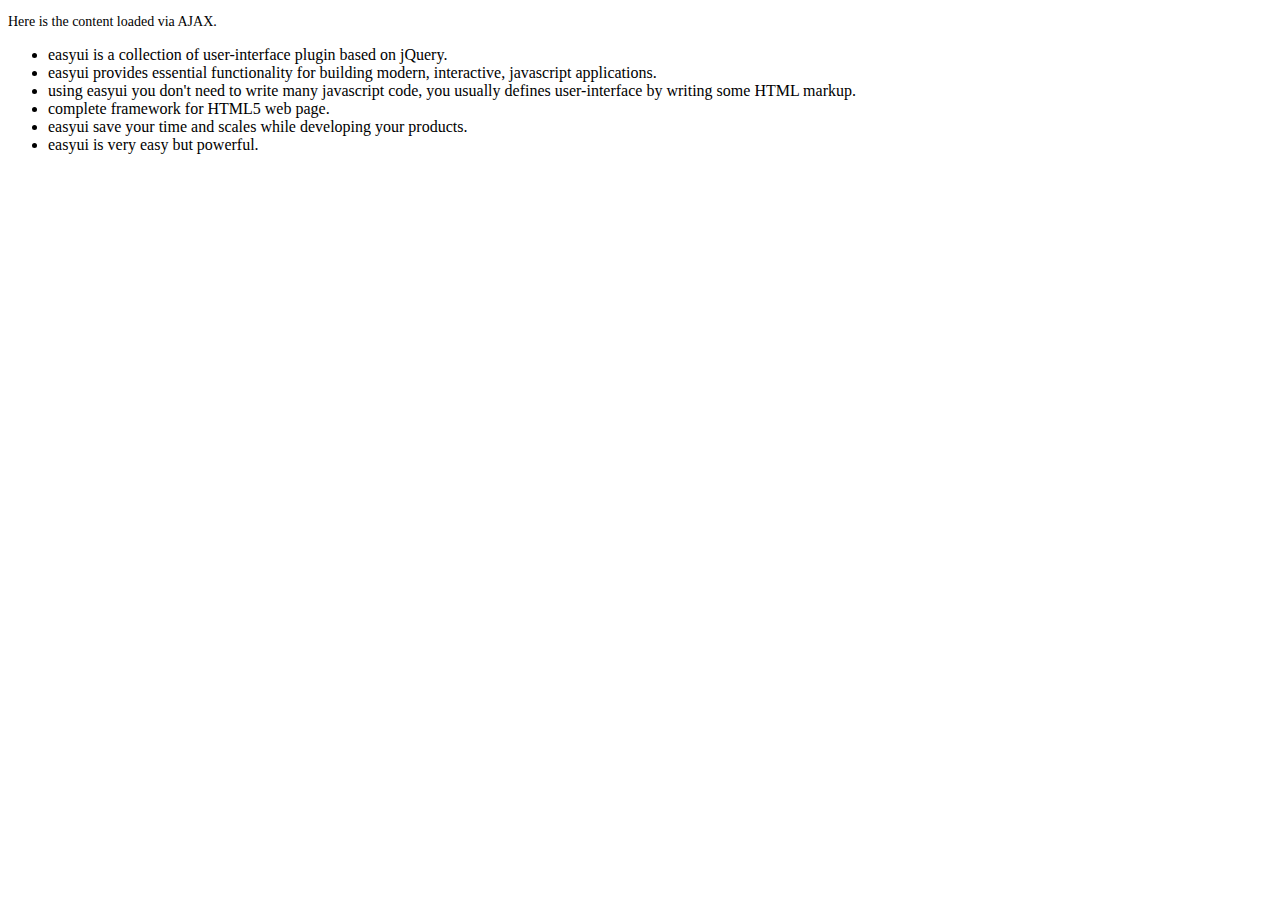
<file: src/main/resources/static/css/easyui/demo-mobile/accordion/_content.html>
<!DOCTYPE html>
<html>
<head>
	<meta charset="UTF-8">
	<title>AJAX Content</title>
</head>
<body>
	<p style="font-size:14px">Here is the content loaded via AJAX.</p>
	<ul>
		<li>easyui is a collection of user-interface plugin based on jQuery.</li>
		<li>easyui provides essential functionality for building modern, interactive, javascript applications.</li>
		<li>using easyui you don't need to write many javascript code, you usually defines user-interface by writing some HTML markup.</li>
		<li>complete framework for HTML5 web page.</li>
		<li>easyui save your time and scales while developing your products.</li>
		<li>easyui is very easy but powerful.</li>
	</ul>
</body>
</html>
</file>
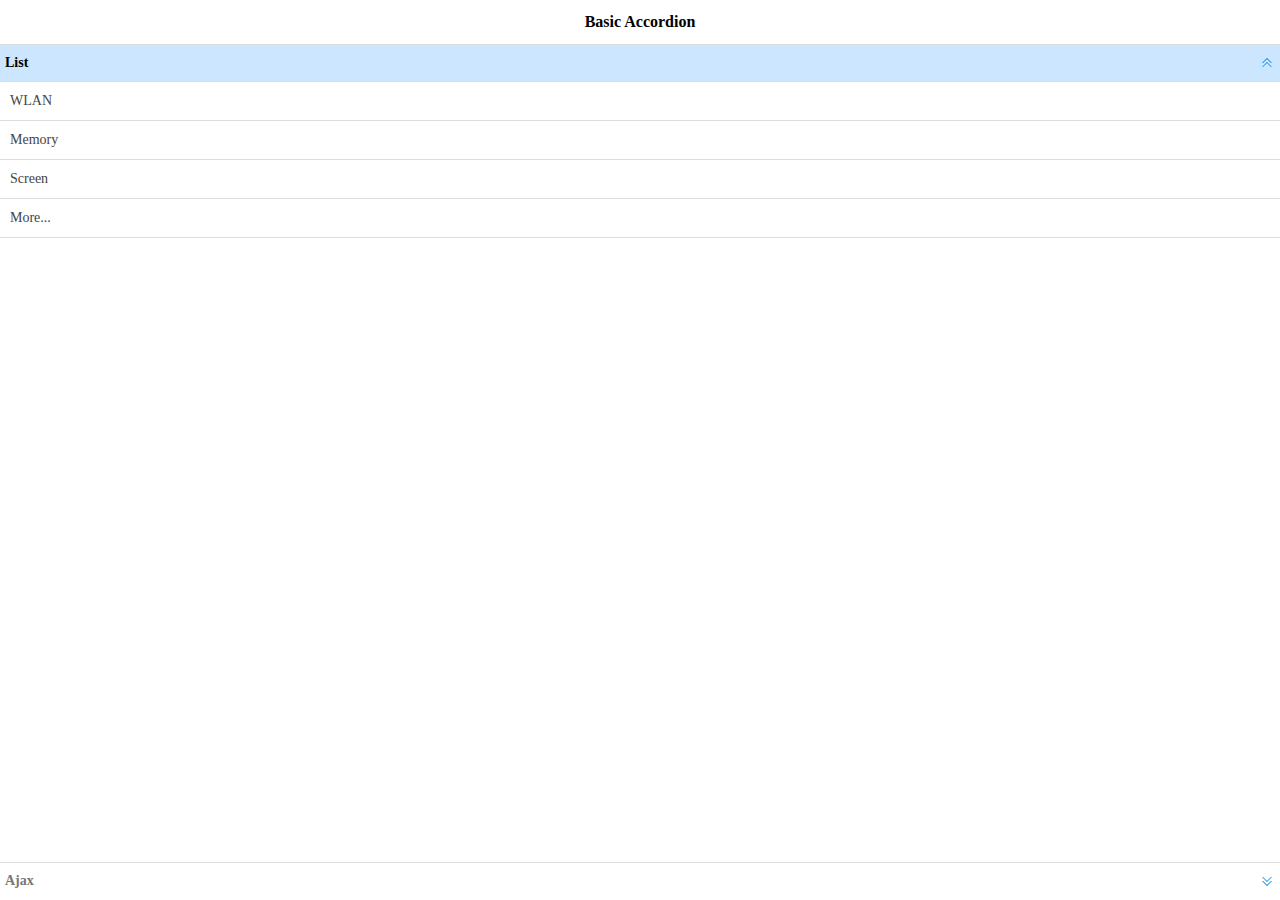
<file: src/main/resources/static/css/easyui/demo-mobile/accordion/basic.html>
<!doctype html><html><head>    <meta charset="UTF-8">  	<meta name="viewport" content="initial-scale=1.0, maximum-scale=1.0, user-scalable=no">    <title>Basic Accordion - jQuery EasyUI Mobile Demo</title>      <link rel="stylesheet" type="text/css" href="../../themes/metro/easyui.css">      <link rel="stylesheet" type="text/css" href="../../themes/mobile.css">      <link rel="stylesheet" type="text/css" href="../../themes/icon.css">      <script type="text/javascript" src="../../jquery.min.js"></script>      <script type="text/javascript" src="../../jquery.easyui.min.js"></script>     <script type="text/javascript" src="../../jquery.easyui.mobile.js"></script> </head><body>	<div class="easyui-navpanel">		<header>			<div class="m-toolbar">				<span class="m-title">Basic Accordion</span>			</div>		</header>		<div class="easyui-accordion" fit="true" border="false">			<div title="List">				<ul class="m-list">					<li>WLAN</li>					<li>Memory</li>					<li>Screen</li>					<li>More...</li>				</ul>			</div>			<div title="Ajax" href="_content.html" style="padding:10px"></div>		</div>	</div></body>	</html>
</file>
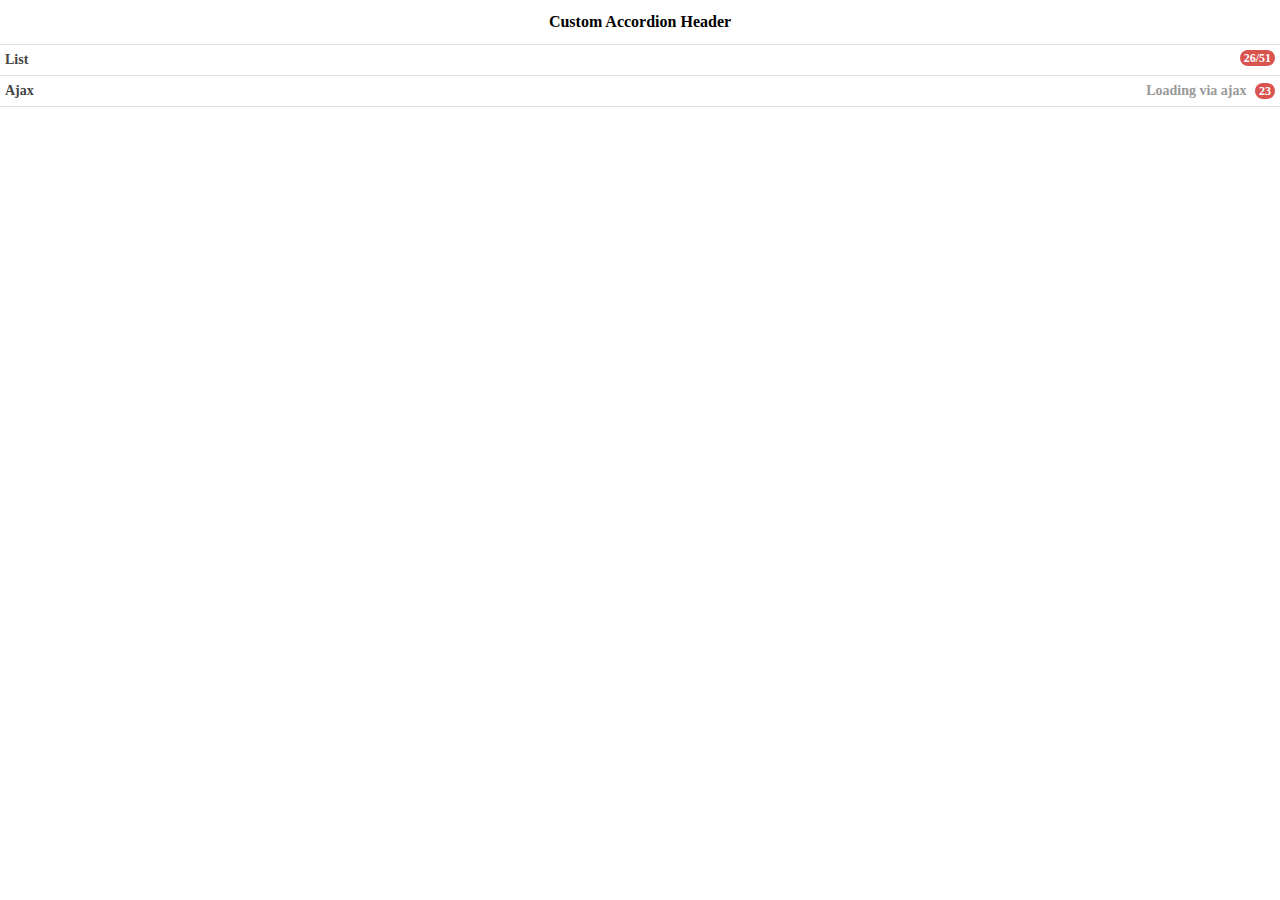
<file: src/main/resources/static/css/easyui/demo-mobile/accordion/header.html>
<!doctype html><html><head>    <meta charset="UTF-8">  	<meta name="viewport" content="initial-scale=1.0, maximum-scale=1.0, user-scalable=no">    <title>Custom Accordion Header - jQuery EasyUI Mobile Demo</title>      <link rel="stylesheet" type="text/css" href="../../themes/metro/easyui.css">      <link rel="stylesheet" type="text/css" href="../../themes/mobile.css">      <link rel="stylesheet" type="text/css" href="../../themes/icon.css">      <script type="text/javascript" src="../../jquery.min.js"></script>      <script type="text/javascript" src="../../jquery.easyui.min.js"></script>     <script type="text/javascript" src="../../jquery.easyui.mobile.js"></script> </head><body>	<div class="easyui-navpanel">		<header>			<div class="m-toolbar">				<span class="m-title">Custom Accordion Header</span>			</div>		</header>		<div class="easyui-accordion" data-options="fit:true,border:false,selected:-1">			<div>				<header>					<div class="hh-inner">						<span>List</span>						<span class="m-badge" style="float:right">26/51</span>					</div>				</header>				<ul class="m-list">					<li>WLAN</li>					<li>Memory</li>					<li>Screen</li>					<li>More...</li>				</ul>			</div>			<div href="_content.html" style="padding:10px">				<header>					<div class="hh-inner">						<span>Ajax</span>						<span style="float:right">							<span style="color:#999;margin-right:5px">Loading via ajax</span>							<span class="m-badge">23</span>						</span>					</div>				</header>			</div>		</div>	</div>	<style scoped>		.hh-inner{			position: relative;			line-height: 20px;			background: #fff;			font-weight: bold;			margin: -5px;			padding: 5px;		}	</style></body>	</html>
</file>
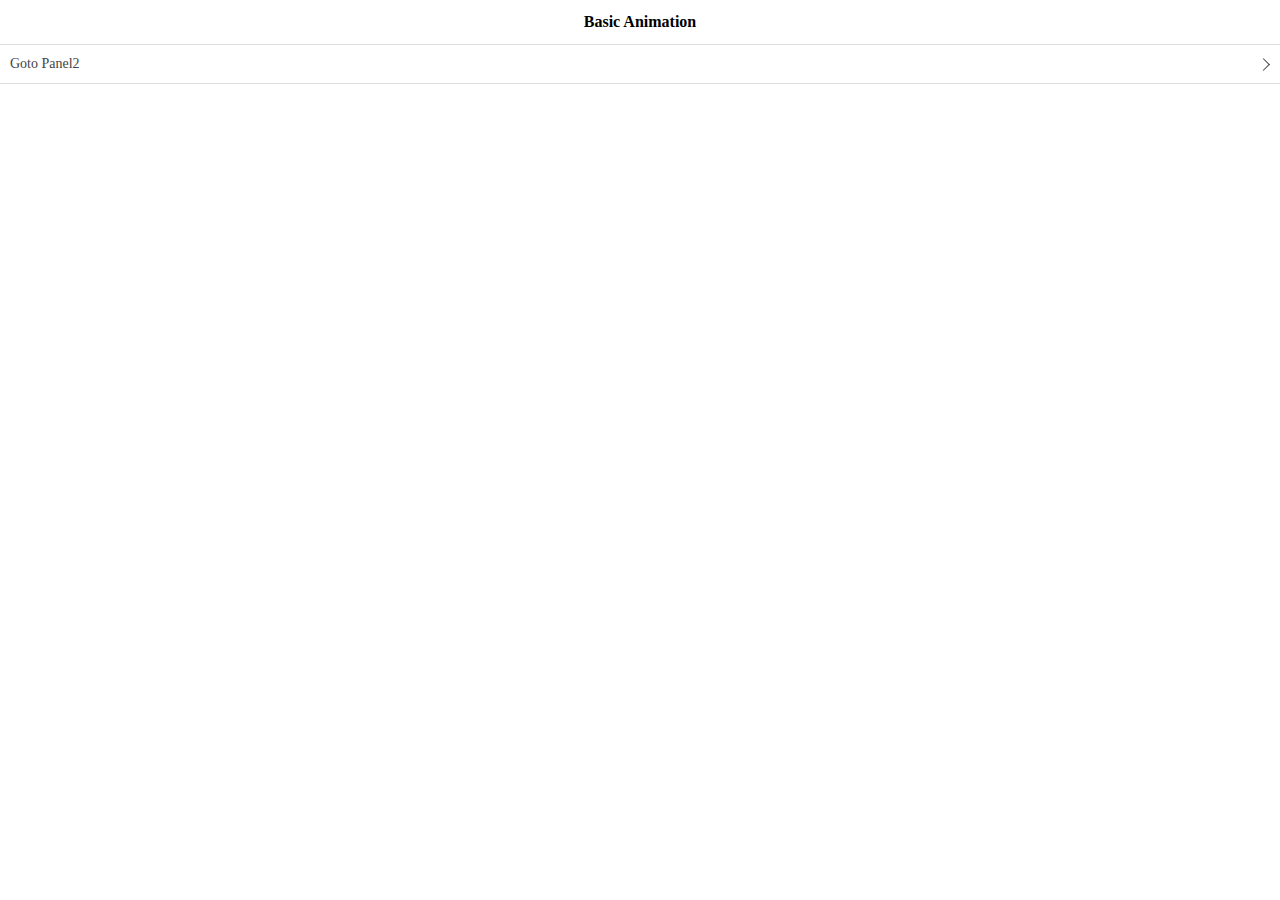
<file: src/main/resources/static/css/easyui/demo-mobile/animation/basic.html>
<!doctype html><html><head>    <meta charset="UTF-8">  	<meta name="viewport" content="initial-scale=1.0, maximum-scale=1.0, user-scalable=no">    <title>Basic Animation - jQuery EasyUI Mobile Demo</title>      <link rel="stylesheet" type="text/css" href="../../themes/metro/easyui.css">      <link rel="stylesheet" type="text/css" href="../../themes/mobile.css">      <link rel="stylesheet" type="text/css" href="../../themes/icon.css">      <script type="text/javascript" src="../../jquery.min.js"></script>      <script type="text/javascript" src="../../jquery.easyui.min.js"></script>     <script type="text/javascript" src="../../jquery.easyui.mobile.js"></script> </head><body>	<div class="easyui-navpanel">		<header>			<div class="m-toolbar">				<span class="m-title">Basic Animation</span>			</div>		</header>		<ul class="m-list">			<li><a href="#p2">Goto Panel2</a></li>		</ul>	</div>	<div id="p2" class="easyui-navpanel">		<header>			<div class="m-toolbar">				<div class="m-left">					<a href="#" class="easyui-linkbutton m-back" data-options="plain:true,outline:true,back:true">Back</a>				</div>				<div class="m-title">Panel2</div>			</div>		</header>		<ul class="m-list">			<li><a href="#p3">Goto Panel3</a></li>		</ul>	</div>	<div id="p3" class="easyui-navpanel">		<header>			<div class="m-toolbar">				<div class="m-left">					<a href="#" class="easyui-linkbutton m-back" data-options="plain:true,outline:true,back:true">Back</a>				</div>				<div class="m-title">Panel3</div>			</div>		</header>		<div style="padding:20px 10px">			<p>Panel3 Content.</p>		</div>	</div></body>	</html>
</file>
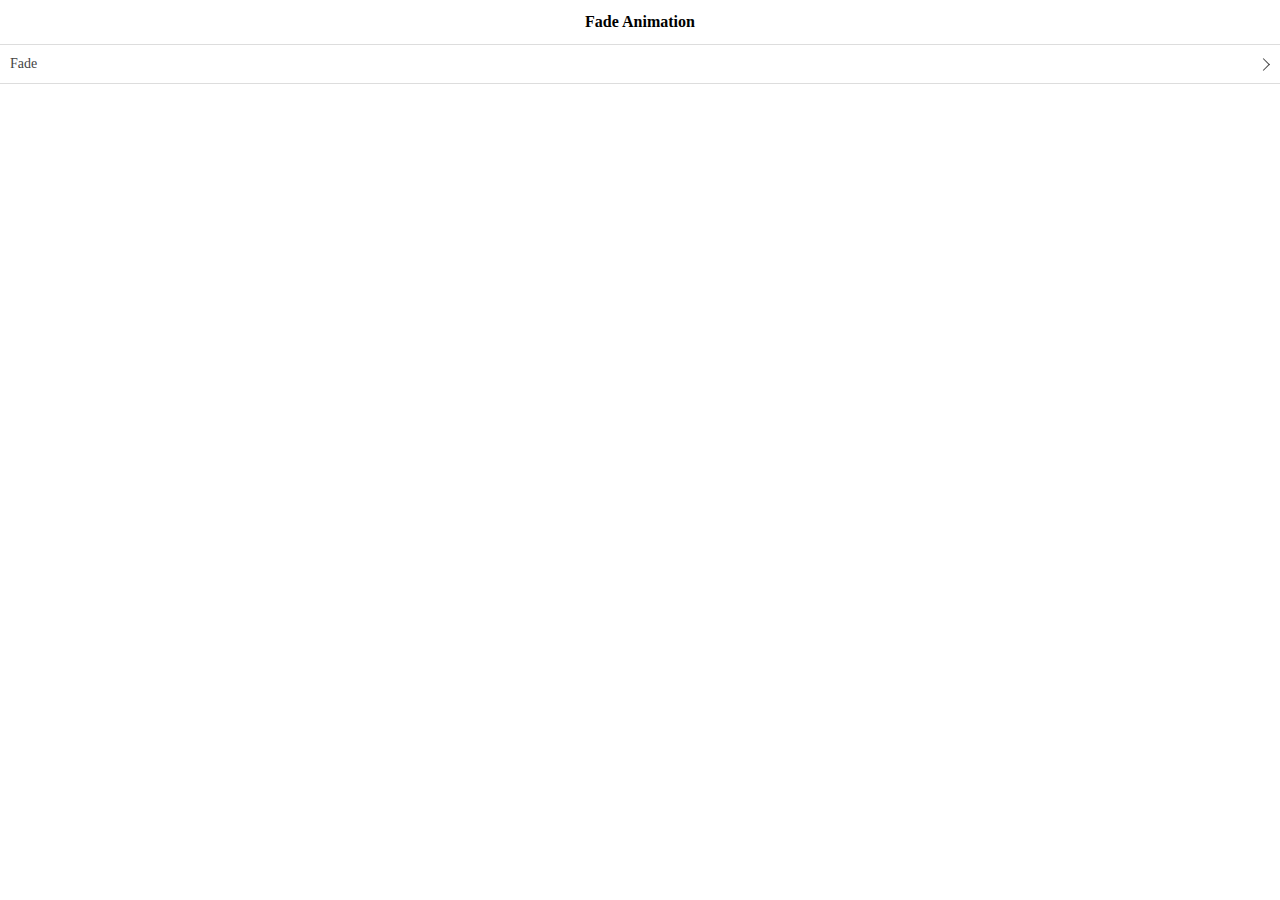
<file: src/main/resources/static/css/easyui/demo-mobile/animation/fade.html>
<!doctype html><html><head>    <meta charset="UTF-8">  	<meta name="viewport" content="initial-scale=1.0, maximum-scale=1.0, user-scalable=no">    <title>Fade Animation - jQuery EasyUI Mobile Demo</title>      <link rel="stylesheet" type="text/css" href="../../themes/metro/easyui.css">      <link rel="stylesheet" type="text/css" href="../../themes/mobile.css">      <link rel="stylesheet" type="text/css" href="../../themes/icon.css">      <script type="text/javascript" src="../../jquery.min.js"></script>      <script type="text/javascript" src="../../jquery.easyui.min.js"></script>     <script type="text/javascript" src="../../jquery.easyui.mobile.js"></script> </head><body>	<div class="easyui-navpanel">		<header>			<div class="m-toolbar">				<span class="m-title">Fade Animation</span>			</div>		</header>		<ul class="m-list">			<li><a href="#p2" data-options="animation:'fade',direction:''">Fade</a></li>		</ul>	</div>	<div id="p2" class="easyui-navpanel">		<header>			<div class="m-toolbar">				<div class="m-left">					<a href="#" class="easyui-linkbutton m-back" data-options="plain:true,outline:true,back:true">Back</a>				</div>				<div class="m-title">Panel2</div>			</div>		</header>		<div style="padding:10px">			<p>Panel2 Content.</p>		</div>	</div></body>	</html>
</file>
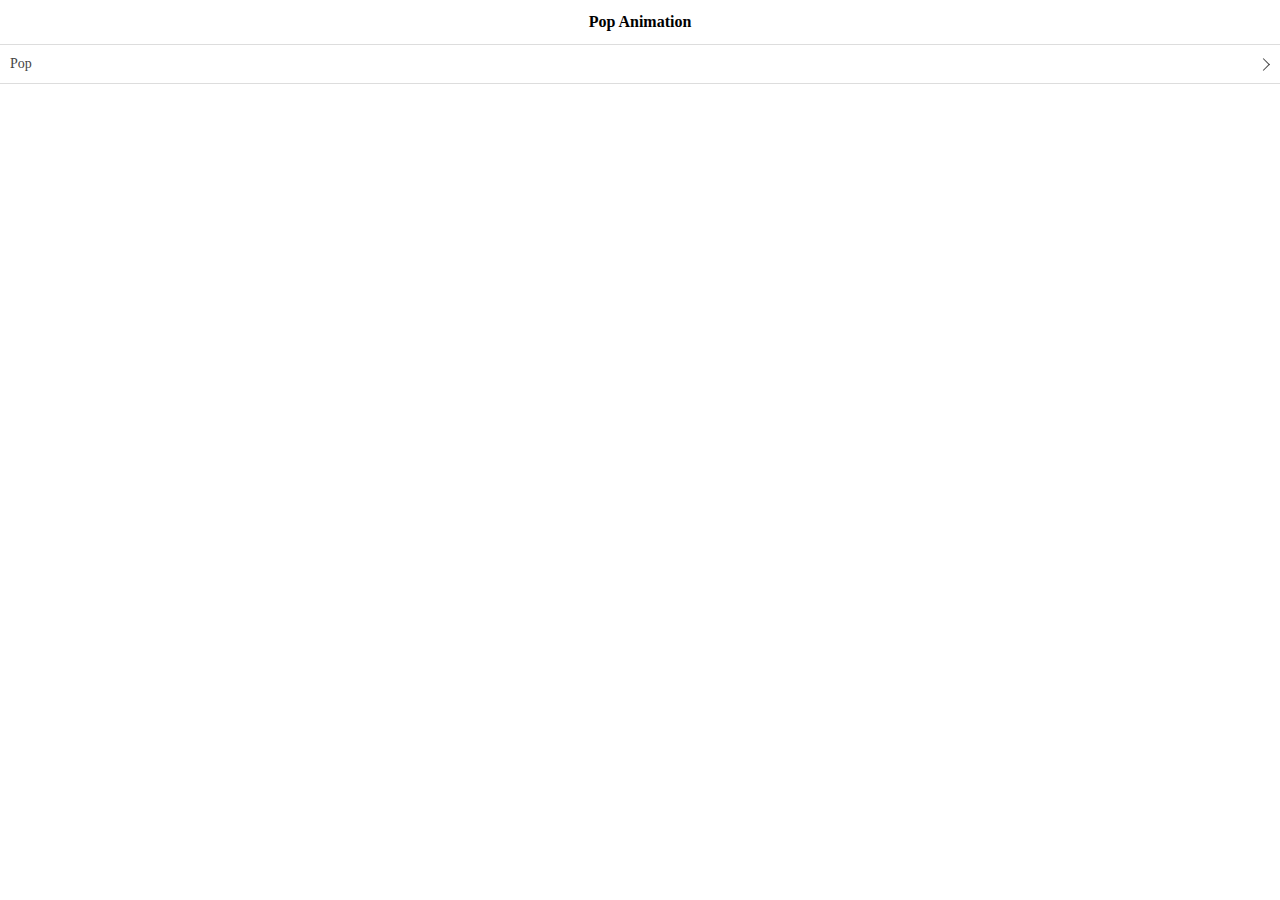
<file: src/main/resources/static/css/easyui/demo-mobile/animation/pop.html>
<!doctype html><html><head>    <meta charset="UTF-8">  	<meta name="viewport" content="initial-scale=1.0, maximum-scale=1.0, user-scalable=no">    <title>Pop Animation - jQuery EasyUI Mobile Demo</title>      <link rel="stylesheet" type="text/css" href="../../themes/metro/easyui.css">      <link rel="stylesheet" type="text/css" href="../../themes/mobile.css">      <link rel="stylesheet" type="text/css" href="../../themes/icon.css">      <script type="text/javascript" src="../../jquery.min.js"></script>      <script type="text/javascript" src="../../jquery.easyui.min.js"></script>     <script type="text/javascript" src="../../jquery.easyui.mobile.js"></script> </head><body>	<div class="easyui-navpanel">		<header>			<div class="m-toolbar">				<span class="m-title">Pop Animation</span>			</div>		</header>		<ul class="m-list">			<li><a href="#p2" data-options="animation:'pop',direction:''">Pop</a></li>		</ul>	</div>	<div id="p2" class="easyui-navpanel">		<header>			<div class="m-toolbar">				<div class="m-left">					<a href="#" class="easyui-linkbutton m-back" data-options="plain:true,outline:true,back:true">Back</a>				</div>				<div class="m-title">Panel2</div>			</div>		</header>		<div style="padding:10px">			<p>Panel2 Content.</p>		</div>	</div></body>	</html>
</file>
<file: src/main/resources/static/css/easyui/themes/metro/easyui.css>
* {
  -moz-box-sizing: border-box;
  -webkit-box-sizing: border-box;
  -o-box-sizing: border-box;
  -ms-box-sizing: border-box;
  box-sizing: border-box;
}
.panel {
  overflow: hidden;
  text-align: left;
  margin: 0;
  border: 0;
  -moz-border-radius: 0 0 0 0;
  -webkit-border-radius: 0 0 0 0;
  border-radius: 0 0 0 0;
}
.panel-header,
.panel-body {
  border-width: 1px;
  border-style: solid;
}
.panel-header {
  padding: 5px;
  position: relative;
}
.panel-title {
  background: url('images/blank.gif') no-repeat;
}
.panel-header-noborder {
  border-width: 0 0 1px 0;
}
.panel-body {
  overflow: auto;
  border-top-width: 0;
  padding: 0;
}
.panel-body-noheader {
  border-top-width: 1px;
}
.panel-body-noborder {
  border-width: 0px;
}
.panel-body-nobottom {
  border-bottom-width: 0;
}
.panel-with-icon {
  padding-left: 18px;
}
.panel-icon,
.panel-tool {
  position: absolute;
  top: 50%;
  margin-top: -8px;
  height: 16px;
  overflow: hidden;
}
.panel-icon {
  left: 5px;
  width: 16px;
}
.panel-tool {
  right: 5px;
  width: auto;
}
.panel-tool a {
  display: inline-block;
  width: 16px;
  height: 16px;
  opacity: 0.6;
  filter: alpha(opacity=60);
  margin: 0 0 0 2px;
  vertical-align: top;
}
.panel-tool a:hover {
  opacity: 1;
  filter: alpha(opacity=100);
  background-color: #E6E6E6;
  -moz-border-radius: -2px -2px -2px -2px;
  -webkit-border-radius: -2px -2px -2px -2px;
  border-radius: -2px -2px -2px -2px;
}
.panel-loading {
  padding: 11px 0px 10px 30px;
}
.panel-noscroll {
  overflow: hidden;
}
.panel-fit,
.panel-fit body {
  height: 100%;
  margin: 0;
  padding: 0;
  border: 0;
  overflow: hidden;
}
.panel-loading {
  background: url('images/loading.gif') no-repeat 10px 10px;
}
.panel-tool-close {
  background: url('images/panel_tools.png') no-repeat -16px 0px;
}
.panel-tool-min {
  background: url('images/panel_tools.png') no-repeat 0px 0px;
}
.panel-tool-max {
  background: url('images/panel_tools.png') no-repeat 0px -16px;
}
.panel-tool-restore {
  background: url('images/panel_tools.png') no-repeat -16px -16px;
}
.panel-tool-collapse {
  background: url('images/panel_tools.png') no-repeat -32px 0;
}
.panel-tool-expand {
  background: url('images/panel_tools.png') no-repeat -32px -16px;
}
.panel-header,
.panel-body {
  border-color: #ddd;
}
.panel-header {
  background-color: #ffffff;
}
.panel-body {
  background-color: #fff;
  color: #444;
  font-size: 14px;
}
.panel-title {
  font-size: 14px;
  font-weight: bold;
  color: #777;
  height: 20px;
  line-height: 20px;
}
.panel-footer {
  border: 1px solid #ddd;
  overflow: hidden;
  background: #fff;
}
.panel-footer-noborder {
  border-width: 1px 0 0 0;
}
.panel-hleft,
.panel-hright {
  position: relative;
}
.panel-hleft>.panel-body,
.panel-hright>.panel-body {
  position: absolute;
}
.panel-hleft>.panel-header {
  float: left;
}
.panel-hright>.panel-header {
  float: right;
}
.panel-hleft>.panel-body {
  border-top-width: 1px;
  border-left-width: 0;
}
.panel-hright>.panel-body {
  border-top-width: 1px;
  border-right-width: 0;
}
.panel-hleft>.panel-body-nobottom {
  border-bottom-width: 1px;
  border-right-width: 0;
}
.panel-hright>.panel-body-nobottom {
  border-bottom-width: 1px;
  border-left-width: 0;
}
.panel-hleft>.panel-footer {
  position: absolute;
  right: 0;
}
.panel-hright>.panel-footer {
  position: absolute;
  left: 0;
}
.panel-hleft>.panel-header-noborder {
  border-width: 0 1px 0 0;
}
.panel-hright>.panel-header-noborder {
  border-width: 0 0 0 1px;
}
.panel-hleft>.panel-body-noborder {
  border-width: 0;
}
.panel-hright>.panel-body-noborder {
  border-width: 0;
}
.panel-hleft>.panel-body-noheader {
  border-left-width: 1px;
}
.panel-hright>.panel-body-noheader {
  border-right-width: 1px;
}
.panel-hleft>.panel-footer-noborder {
  border-width: 0 0 0 1px;
}
.panel-hright>.panel-footer-noborder {
  border-width: 0 1px 0 0;
}
.panel-hleft>.panel-header .panel-icon,
.panel-hright>.panel-header .panel-icon {
  margin-top: 0;
  top: 5px;
  left: 50%;
  margin-left: -8px;
}
.panel-hleft>.panel-header .panel-title,
.panel-hright>.panel-header .panel-title {
  position: absolute;
  min-width: 16px;
  left: 25px;
  top: 5px;
  bottom: auto;
  white-space: nowrap;
  word-wrap: normal;
  -webkit-transform: rotate(90deg);
  -webkit-transform-origin: 0 0;
  -moz-transform: rotate(90deg);
  -moz-transform-origin: 0 0;
  -o-transform: rotate(90deg);
  -o-transform-origin: 0 0;
  transform: rotate(90deg);
  transform-origin: 0 0;
}
.panel-hleft>.panel-header .panel-title-up,
.panel-hright>.panel-header .panel-title-up {
  position: absolute;
  min-width: 16px;
  left: 21px;
  top: auto;
  bottom: 0px;
  text-align: right;
  white-space: nowrap;
  word-wrap: normal;
  -webkit-transform: rotate(-90deg);
  -webkit-transform-origin: 0 0;
  -moz-transform: rotate(-90deg);
  -moz-transform-origin: 0 0;
  -o-transform: rotate(-90deg);
  -o-transform-origin: 0 0;
  transform: rotate(-90deg);
  transform-origin: 0 16px;
}
.panel-hleft>.panel-header .panel-with-icon.panel-title-up,
.panel-hright>.panel-header .panel-with-icon.panel-title-up {
  padding-left: 0;
  padding-right: 18px;
}
.panel-hleft>.panel-header .panel-tool,
.panel-hright>.panel-header .panel-tool {
  top: auto;
  bottom: 5px;
  width: 16px;
  height: auto;
  left: 50%;
  margin-left: -8px;
  margin-top: 0;
}
.panel-hleft>.panel-header .panel-tool a,
.panel-hright>.panel-header .panel-tool a {
  margin: 2px 0 0 0;
}
.accordion {
  overflow: hidden;
  border-width: 1px;
  border-style: solid;
}
.accordion .accordion-header {
  border-width: 0 0 1px;
  cursor: pointer;
}
.accordion .accordion-body {
  border-width: 0 0 1px;
}
.accordion-noborder {
  border-width: 0;
}
.accordion-noborder .accordion-header {
  border-width: 0 0 1px;
}
.accordion-noborder .accordion-body {
  border-width: 0 0 1px;
}
.accordion-collapse {
  background: url('images/accordion_arrows.png') no-repeat 0 0;
}
.accordion-expand {
  background: url('images/accordion_arrows.png') no-repeat -16px 0;
}
.accordion {
  background: #fff;
  border-color: #ddd;
}
.accordion .accordion-header {
  background: #ffffff;
  filter: none;
}
.accordion .accordion-header-selected {
  background: #CCE6FF;
}
.accordion .accordion-header-selected .panel-title {
  color: #000;
}
.accordion .panel-last > .accordion-header {
  border-bottom-color: #ffffff;
}
.accordion .panel-last > .accordion-body {
  border-bottom-color: #fff;
}
.accordion .panel-last > .accordion-header-selected,
.accordion .panel-last > .accordion-header-border {
  border-bottom-color: #ddd;
}
.accordion> .panel-hleft {
  float: left;
}
.accordion> .panel-hleft>.panel-header {
  border-width: 0 1px 0 0;
}
.accordion> .panel-hleft> .panel-body {
  border-width: 0 1px 0 0;
}
.accordion> .panel-hleft.panel-last > .accordion-header {
  border-right-color: #ffffff;
}
.accordion> .panel-hleft.panel-last > .accordion-body {
  border-right-color: #fff;
}
.accordion> .panel-hleft.panel-last > .accordion-header-selected,
.accordion> .panel-hleft.panel-last > .accordion-header-border {
  border-right-color: #ddd;
}
.accordion> .panel-hright {
  float: right;
}
.accordion> .panel-hright>.panel-header {
  border-width: 0 0 0 1px;
}
.accordion> .panel-hright> .panel-body {
  border-width: 0 0 0 1px;
}
.accordion> .panel-hright.panel-last > .accordion-header {
  border-left-color: #ffffff;
}
.accordion> .panel-hright.panel-last > .accordion-body {
  border-left-color: #fff;
}
.accordion> .panel-hright.panel-last > .accordion-header-selected,
.accordion> .panel-hright.panel-last > .accordion-header-border {
  border-left-color: #ddd;
}
.window {
  overflow: hidden;
  padding: 5px;
  border-width: 1px;
  border-style: solid;
}
.window .window-header {
  background: transparent;
  padding: 0px 0px 6px 0px;
}
.window .window-body {
  border-width: 1px;
  border-style: solid;
  border-top-width: 0px;
}
.window .window-body-noheader {
  border-top-width: 1px;
}
.window .panel-body-nobottom {
  border-bottom-width: 0;
}
.window .window-header .panel-icon,
.window .window-header .panel-tool {
  top: 50%;
  margin-top: -11px;
}
.window .window-header .panel-icon {
  left: 1px;
}
.window .window-header .panel-tool {
  right: 1px;
}
.window .window-header .panel-with-icon {
  padding-left: 18px;
}
.window-proxy {
  position: absolute;
  overflow: hidden;
}
.window-proxy-mask {
  position: absolute;
  filter: alpha(opacity=5);
  opacity: 0.05;
}
.window-mask {
  position: absolute;
  left: 0;
  top: 0;
  width: 100%;
  height: 100%;
  filter: alpha(opacity=40);
  opacity: 0.40;
  font-size: 1px;
  overflow: hidden;
}
.window,
.window-shadow {
  position: absolute;
  -moz-border-radius: 0px 0px 0px 0px;
  -webkit-border-radius: 0px 0px 0px 0px;
  border-radius: 0px 0px 0px 0px;
}
.window-shadow {
  background: #eee;
  -moz-box-shadow: 2px 2px 3px #ededed;
  -webkit-box-shadow: 2px 2px 3px #ededed;
  box-shadow: 2px 2px 3px #ededed;
  filter: progid:DXImageTransform.Microsoft.Blur(pixelRadius=2,MakeShadow=false,ShadowOpacity=0.2);
}
.window,
.window .window-body {
  border-color: #ddd;
}
.window {
  background-color: #ffffff;
}
.window-proxy {
  border: 1px dashed #ddd;
}
.window-proxy-mask,
.window-mask {
  background: #eee;
}
.window .panel-footer {
  border: 1px solid #ddd;
  position: relative;
  top: -1px;
}
.window-thinborder {
  padding: 0;
}
.window-thinborder .window-header {
  padding: 5px 5px 6px 5px;
}
.window-thinborder .window-body {
  border-width: 0px;
}
.window-thinborder .window-footer {
  border-left: transparent;
  border-right: transparent;
  border-bottom: transparent;
}
.window-thinborder .window-header .panel-icon,
.window-thinborder .window-header .panel-tool {
  margin-top: -9px;
  margin-left: 5px;
  margin-right: 5px;
}
.window-noborder {
  border: 0;
}
.window.panel-hleft .window-header {
  padding: 0 6px 0 0;
}
.window.panel-hright .window-header {
  padding: 0 0 0 6px;
}
.window.panel-hleft>.panel-header .panel-title {
  top: auto;
  left: 16px;
}
.window.panel-hright>.panel-header .panel-title {
  top: auto;
  right: 16px;
}
.window.panel-hleft>.panel-header .panel-title-up,
.window.panel-hright>.panel-header .panel-title-up {
  bottom: 0;
}
.window.panel-hleft .window-body {
  border-width: 1px 1px 1px 0;
}
.window.panel-hright .window-body {
  border-width: 1px 0 1px 1px;
}
.window.panel-hleft .window-header .panel-icon {
  top: 1px;
  margin-top: 0;
  left: 0;
}
.window.panel-hright .window-header .panel-icon {
  top: 1px;
  margin-top: 0;
  left: auto;
  right: 1px;
}
.window.panel-hleft .window-header .panel-tool,
.window.panel-hright .window-header .panel-tool {
  margin-top: 0;
  top: auto;
  bottom: 1px;
  right: auto;
  margin-right: 0;
  left: 50%;
  margin-left: -11px;
}
.window.panel-hright .window-header .panel-tool {
  left: auto;
  right: 1px;
}
.window-thinborder.panel-hleft .window-header {
  padding: 5px 6px 5px 5px;
}
.window-thinborder.panel-hright .window-header {
  padding: 5px 5px 5px 6px;
}
.window-thinborder.panel-hleft>.panel-header .panel-title {
  left: 21px;
}
.window-thinborder.panel-hleft>.panel-header .panel-title-up,
.window-thinborder.panel-hright>.panel-header .panel-title-up {
  bottom: 5px;
}
.window-thinborder.panel-hleft .window-header .panel-icon,
.window-thinborder.panel-hright .window-header .panel-icon {
  margin-top: 5px;
}
.window-thinborder.panel-hleft .window-header .panel-tool,
.window-thinborder.panel-hright .window-header .panel-tool {
  left: 16px;
  bottom: 5px;
}
.dialog-content {
  overflow: auto;
}
.dialog-toolbar {
  position: relative;
  padding: 2px 5px;
}
.dialog-tool-separator {
  float: left;
  height: 24px;
  border-left: 1px solid #ddd;
  border-right: 1px solid #fff;
  margin: 2px 1px;
}
.dialog-button {
  position: relative;
  top: -1px;
  padding: 5px;
  text-align: right;
}
.dialog-button .l-btn {
  margin-left: 5px;
}
.dialog-toolbar,
.dialog-button {
  background: #fff;
  border-width: 1px;
  border-style: solid;
}
.dialog-toolbar {
  border-color: #ddd #ddd #ddd #ddd;
}
.dialog-button {
  border-color: #ddd #ddd #ddd #ddd;
}
.window-thinborder .dialog-toolbar {
  border-left: transparent;
  border-right: transparent;
  border-top-color: #fff;
}
.window-thinborder .dialog-button {
  top: 0px;
  padding: 5px 8px 8px 8px;
  border-left: transparent;
  border-right: transparent;
  border-bottom: transparent;
}
.l-btn {
  text-decoration: none;
  display: inline-block;
  overflow: hidden;
  margin: 0;
  padding: 0;
  cursor: pointer;
  outline: none;
  text-align: center;
  vertical-align: middle;
  line-height: normal;
}
.l-btn-plain {
  border-width: 0;
  padding: 1px;
}
.l-btn-left {
  display: inline-block;
  position: relative;
  overflow: hidden;
  margin: 0;
  padding: 0;
  vertical-align: top;
}
.l-btn-text {
  display: inline-block;
  vertical-align: top;
  width: auto;
  line-height: 28px;
  font-size: 14px;
  padding: 0;
  margin: 0 6px;
}
.l-btn-icon {
  display: inline-block;
  width: 16px;
  height: 16px;
  line-height: 16px;
  position: absolute;
  top: 50%;
  margin-top: -8px;
  font-size: 1px;
}
.l-btn span span .l-btn-empty {
  display: inline-block;
  margin: 0;
  width: 16px;
  height: 24px;
  font-size: 1px;
  vertical-align: top;
}
.l-btn span .l-btn-icon-left {
  padding: 0 0 0 20px;
  background-position: left center;
}
.l-btn span .l-btn-icon-right {
  padding: 0 20px 0 0;
  background-position: right center;
}
.l-btn-icon-left .l-btn-text {
  margin: 0 6px 0 26px;
}
.l-btn-icon-left .l-btn-icon {
  left: 6px;
}
.l-btn-icon-right .l-btn-text {
  margin: 0 26px 0 6px;
}
.l-btn-icon-right .l-btn-icon {
  right: 6px;
}
.l-btn-icon-top .l-btn-text {
  margin: 20px 4px 0 4px;
}
.l-btn-icon-top .l-btn-icon {
  top: 4px;
  left: 50%;
  margin: 0 0 0 -8px;
}
.l-btn-icon-bottom .l-btn-text {
  margin: 0 4px 20px 4px;
}
.l-btn-icon-bottom .l-btn-icon {
  top: auto;
  bottom: 4px;
  left: 50%;
  margin: 0 0 0 -8px;
}
.l-btn-left .l-btn-empty {
  margin: 0 6px;
  width: 16px;
}
.l-btn-plain:hover {
  padding: 0;
}
.l-btn-focus {
  outline: #0000FF dotted thin;
}
.l-btn-large .l-btn-text {
  line-height: 44px;
}
.l-btn-large .l-btn-icon {
  width: 32px;
  height: 32px;
  line-height: 32px;
  margin-top: -16px;
}
.l-btn-large .l-btn-icon-left .l-btn-text {
  margin-left: 40px;
}
.l-btn-large .l-btn-icon-right .l-btn-text {
  margin-right: 40px;
}
.l-btn-large .l-btn-icon-top .l-btn-text {
  margin-top: 36px;
  line-height: 24px;
  min-width: 32px;
}
.l-btn-large .l-btn-icon-top .l-btn-icon {
  margin: 0 0 0 -16px;
}
.l-btn-large .l-btn-icon-bottom .l-btn-text {
  margin-bottom: 36px;
  line-height: 24px;
  min-width: 32px;
}
.l-btn-large .l-btn-icon-bottom .l-btn-icon {
  margin: 0 0 0 -16px;
}
.l-btn-large .l-btn-left .l-btn-empty {
  margin: 0 6px;
  width: 32px;
}
.l-btn {
  color: #777;
  background: #ffffff;
  background-repeat: repeat-x;
  border: 1px solid #dddddd;
  background: -webkit-linear-gradient(top,#ffffff 0,#ffffff 100%);
  background: -moz-linear-gradient(top,#ffffff 0,#ffffff 100%);
  background: -o-linear-gradient(top,#ffffff 0,#ffffff 100%);
  background: linear-gradient(to bottom,#ffffff 0,#ffffff 100%);
  background-repeat: repeat-x;
  filter: progid:DXImageTransform.Microsoft.gradient(startColorstr=#ffffff,endColorstr=#ffffff,GradientType=0);
  -moz-border-radius: 0px 0px 0px 0px;
  -webkit-border-radius: 0px 0px 0px 0px;
  border-radius: 0px 0px 0px 0px;
}
.l-btn:hover {
  background: #E6E6E6;
  color: #444;
  border: 1px solid #ddd;
  filter: none;
}
.l-btn-plain {
  background: transparent;
  border-width: 0;
  filter: none;
}
.l-btn-outline {
  border-width: 1px;
  border-color: #ddd;
  padding: 0;
}
.l-btn-plain:hover {
  background: #E6E6E6;
  color: #444;
  border: 1px solid #ddd;
  -moz-border-radius: 0px 0px 0px 0px;
  -webkit-border-radius: 0px 0px 0px 0px;
  border-radius: 0px 0px 0px 0px;
}
.l-btn-disabled,
.l-btn-disabled:hover {
  opacity: 0.5;
  cursor: default;
  background: #ffffff;
  color: #777;
  background: -webkit-linear-gradient(top,#ffffff 0,#ffffff 100%);
  background: -moz-linear-gradient(top,#ffffff 0,#ffffff 100%);
  background: -o-linear-gradient(top,#ffffff 0,#ffffff 100%);
  background: linear-gradient(to bottom,#ffffff 0,#ffffff 100%);
  background-repeat: repeat-x;
  filter: progid:DXImageTransform.Microsoft.gradient(startColorstr=#ffffff,endColorstr=#ffffff,GradientType=0);
}
.l-btn-disabled .l-btn-text,
.l-btn-disabled .l-btn-icon {
  filter: alpha(opacity=50);
}
.l-btn-plain-disabled,
.l-btn-plain-disabled:hover {
  background: transparent;
  filter: alpha(opacity=50);
}
.l-btn-selected,
.l-btn-selected:hover {
  background: #ddd;
  filter: none;
}
.l-btn-plain-selected,
.l-btn-plain-selected:hover {
  background: #ddd;
}
.textbox {
  position: relative;
  border: 1px solid #ddd;
  background-color: #fff;
  vertical-align: middle;
  display: inline-block;
  overflow: hidden;
  white-space: nowrap;
  margin: 0;
  padding: 0;
  -moz-border-radius: 0px 0px 0px 0px;
  -webkit-border-radius: 0px 0px 0px 0px;
  border-radius: 0px 0px 0px 0px;
}
.textbox .textbox-text {
  font-size: 14px;
  border: 0;
  margin: 0;
  padding: 0 4px;
  white-space: normal;
  vertical-align: top;
  outline-style: none;
  resize: none;
  -moz-border-radius: 0px 0px 0px 0px;
  -webkit-border-radius: 0px 0px 0px 0px;
  border-radius: 0px 0px 0px 0px;
  height: 28px;
  line-height: 28px;
}
.textbox textarea.textbox-text {
  line-height: normal;
}
.textbox .textbox-text::-ms-clear,
.textbox .textbox-text::-ms-reveal {
  display: none;
}
.textbox textarea.textbox-text {
  white-space: pre-wrap;
}
.textbox .textbox-prompt {
  font-size: 14px;
  color: #aaa;
}
.textbox .textbox-bgicon {
  background-position: 3px center;
  padding-left: 21px;
}
.textbox .textbox-button,
.textbox .textbox-button:hover {
  position: absolute;
  top: 0;
  padding: 0;
  vertical-align: top;
  -moz-border-radius: 0 0 0 0;
  -webkit-border-radius: 0 0 0 0;
  border-radius: 0 0 0 0;
}
.textbox .textbox-button-right,
.textbox .textbox-button-right:hover {
  right: 0;
  border-width: 0 0 0 1px;
}
.textbox .textbox-button-left,
.textbox .textbox-button-left:hover {
  left: 0;
  border-width: 0 1px 0 0;
}
.textbox .textbox-button-top,
.textbox .textbox-button-top:hover {
  left: 0;
  border-width: 0 0 1px 0;
}
.textbox .textbox-button-bottom,
.textbox .textbox-button-bottom:hover {
  top: auto;
  bottom: 0;
  left: 0;
  border-width: 1px 0 0 0;
}
.textbox-addon {
  position: absolute;
  top: 0;
}
.textbox-label {
  display: inline-block;
  width: 80px;
  height: 30px;
  line-height: 30px;
  vertical-align: middle;
  overflow: hidden;
  text-overflow: ellipsis;
  white-space: nowrap;
  margin: 0;
  padding-right: 5px;
}
.textbox-label-after {
  padding-left: 5px;
  padding-right: 0;
}
.textbox-label-top {
  display: block;
  width: auto;
  padding: 0;
}
.textbox-disabled,
.textbox-label-disabled {
  opacity: 0.6;
  filter: alpha(opacity=60);
}
.textbox-icon {
  display: inline-block;
  width: 18px;
  height: 20px;
  overflow: hidden;
  vertical-align: top;
  background-position: center center;
  cursor: pointer;
  opacity: 0.6;
  filter: alpha(opacity=60);
  text-decoration: none;
  outline-style: none;
}
.textbox-icon-disabled,
.textbox-icon-readonly {
  cursor: default;
}
.textbox-icon:hover {
  opacity: 1.0;
  filter: alpha(opacity=100);
}
.textbox-icon-disabled:hover {
  opacity: 0.6;
  filter: alpha(opacity=60);
}
.textbox-focused {
  border-color: #c4c4c4;
  -moz-box-shadow: 0 0 3px 0 #ddd;
  -webkit-box-shadow: 0 0 3px 0 #ddd;
  box-shadow: 0 0 3px 0 #ddd;
}
.textbox-invalid {
  border-color: #ffa8a8;
  background-color: #fff3f3;
}
.form-floating-label.form-field .textbox-text {
  padding: 0;
}
.form-floating-label.form-field .textbox-label {
  position: relative;
  height: 20px;
  line-height: 20px;
  transition: all .3s;
  font-size: 12px;
  z-index: 9;
}
.form-floating-label.form-field-empty .textbox-label {
  cursor: text;
  font-size: 14px;
  transform: translate(0,25px);
}
.form-floating-label.form-field-empty.form-field-focused .textbox-label {
  cursor: default;
  font-size: 12px;
  transform: translate(0,0);
}
.passwordbox-open {
  background: url('images/passwordbox_open.png') no-repeat center center;
}
.passwordbox-close {
  background: url('images/passwordbox_close.png') no-repeat center center;
}
.filebox .textbox-value {
  vertical-align: top;
  position: absolute;
  top: 0;
  left: -5000px;
}
.filebox-label {
  display: inline-block;
  position: absolute;
  width: 100%;
  height: 100%;
  cursor: pointer;
  left: 0;
  top: 0;
  z-index: 10;
  background: url('images/blank.gif') no-repeat;
}
.l-btn-disabled .filebox-label {
  cursor: default;
}
.combo-arrow {
  width: 18px;
  height: 20px;
  overflow: hidden;
  display: inline-block;
  vertical-align: top;
  cursor: pointer;
  opacity: 0.6;
  filter: alpha(opacity=60);
}
.combo-arrow-hover {
  opacity: 1.0;
  filter: alpha(opacity=100);
}
.combo-panel {
  overflow: auto;
}
.combo-arrow {
  background: url('images/combo_arrow.png') no-repeat center center;
}
.combo-panel {
  background-color: #fff;
}
.combo-arrow {
  background-color: #ffffff;
}
.combo-arrow-hover {
  background-color: #E6E6E6;
}
.combo-arrow:hover {
  background-color: #E6E6E6;
}
.combo .textbox-icon-disabled:hover {
  cursor: default;
}
.combobox-item,
.combobox-group,
.combobox-stick {
  font-size: 14px;
  padding: 6px 4px;
  line-height: 20px;
}
.combobox-item-disabled {
  opacity: 0.5;
  filter: alpha(opacity=50);
}
.combobox-gitem {
  padding-left: 10px;
}
.combobox-group,
.combobox-stick {
  font-weight: bold;
}
.combobox-stick {
  position: absolute;
  top: 1px;
  left: 1px;
  right: 1px;
  background: inherit;
}
.combobox-item-hover {
  background-color: #E6E6E6;
  color: #444;
}
.combobox-item-selected {
  background-color: #CCE6FF;
  color: #000;
}
.combobox-icon {
  display: inline-block;
  width: 16px;
  height: 16px;
  vertical-align: middle;
  margin-right: 2px;
}
.tagbox {
  cursor: text;
}
.tagbox .textbox-text {
  float: left;
}
.tagbox-label {
  position: relative;
  display: block;
  margin: 4px 0 0 4px;
  padding: 0 20px 0 4px;
  float: left;
  vertical-align: top;
  text-decoration: none;
  -moz-border-radius: 0px 0px 0px 0px;
  -webkit-border-radius: 0px 0px 0px 0px;
  border-radius: 0px 0px 0px 0px;
  background: #E6E6E6;
  color: #444;
}
.tagbox-remove {
  background: url('images/tagbox_icons.png') no-repeat -16px center;
  position: absolute;
  display: block;
  width: 16px;
  height: 16px;
  right: 2px;
  top: 50%;
  margin-top: -8px;
  opacity: 0.6;
  filter: alpha(opacity=60);
}
.tagbox-remove:hover {
  opacity: 1;
  filter: alpha(opacity=100);
}
.textbox-disabled .tagbox-label {
  cursor: default;
}
.textbox-disabled .tagbox-remove:hover {
  cursor: default;
  opacity: 0.6;
  filter: alpha(opacity=60);
}
.layout {
  position: relative;
  overflow: hidden;
  margin: 0;
  padding: 0;
  z-index: 0;
}
.layout-panel {
  position: absolute;
  overflow: hidden;
}
.layout-body {
  min-width: 1px;
  min-height: 1px;
}
.layout-panel-east,
.layout-panel-west {
  z-index: 2;
}
.layout-panel-north,
.layout-panel-south {
  z-index: 3;
}
.layout-expand {
  position: absolute;
  padding: 0px;
  font-size: 1px;
  cursor: pointer;
  z-index: 1;
}
.layout-expand .panel-header,
.layout-expand .panel-body {
  background: transparent;
  filter: none;
  overflow: hidden;
}
.layout-expand .panel-header {
  border-bottom-width: 0px;
}
.layout-expand .panel-body {
  position: relative;
}
.layout-expand .panel-body .panel-icon {
  margin-top: 0;
  top: 0;
  left: 50%;
  margin-left: -8px;
}
.layout-expand-west .panel-header .panel-icon,
.layout-expand-east .panel-header .panel-icon {
  display: none;
}
.layout-expand-title {
  position: absolute;
  top: 0;
  left: 21px;
  white-space: nowrap;
  word-wrap: normal;
  -webkit-transform: rotate(90deg);
  -webkit-transform-origin: 0 0;
  -moz-transform: rotate(90deg);
  -moz-transform-origin: 0 0;
  -o-transform: rotate(90deg);
  -o-transform-origin: 0 0;
  transform: rotate(90deg);
  transform-origin: 0 0;
}
.layout-expand-title-up {
  position: absolute;
  top: 0;
  left: 0;
  text-align: right;
  padding-left: 5px;
  white-space: nowrap;
  word-wrap: normal;
  -webkit-transform: rotate(-90deg);
  -webkit-transform-origin: 0 0;
  -moz-transform: rotate(-90deg);
  -moz-transform-origin: 0 0;
  -o-transform: rotate(-90deg);
  -o-transform-origin: 0 0;
  transform: rotate(-90deg);
  transform-origin: 0 0;
}
.layout-expand-with-icon {
  top: 18px;
}
.layout-expand .panel-body-noheader .layout-expand-title,
.layout-expand .panel-body-noheader .panel-icon {
  top: 5px;
}
.layout-expand .panel-body-noheader .layout-expand-with-icon {
  top: 23px;
}
.layout-split-proxy-h,
.layout-split-proxy-v {
  position: absolute;
  font-size: 1px;
  display: none;
  z-index: 5;
}
.layout-split-proxy-h {
  width: 5px;
  cursor: e-resize;
}
.layout-split-proxy-v {
  height: 5px;
  cursor: n-resize;
}
.layout-mask {
  position: absolute;
  background: #fafafa;
  filter: alpha(opacity=10);
  opacity: 0.10;
  z-index: 4;
}
.layout-button-up {
  background: url('images/layout_arrows.png') no-repeat -16px -16px;
}
.layout-button-down {
  background: url('images/layout_arrows.png') no-repeat -16px 0;
}
.layout-button-left {
  background: url('images/layout_arrows.png') no-repeat 0 0;
}
.layout-button-right {
  background: url('images/layout_arrows.png') no-repeat 0 -16px;
}
.layout-split-proxy-h,
.layout-split-proxy-v {
  background-color: #b3b3b3;
}
.layout-split-north {
  border-bottom: 5px solid #fff;
}
.layout-split-south {
  border-top: 5px solid #fff;
}
.layout-split-east {
  border-left: 5px solid #fff;
}
.layout-split-west {
  border-right: 5px solid #fff;
}
.layout-expand {
  background-color: #ffffff;
}
.layout-expand-over {
  background-color: #ffffff;
}
.tabs-container {
  overflow: hidden;
}
.tabs-header {
  border-width: 1px;
  border-style: solid;
  border-bottom-width: 0;
  position: relative;
  padding: 0;
  padding-top: 2px;
  overflow: hidden;
}
.tabs-scroller-left,
.tabs-scroller-right {
  position: absolute;
  top: auto;
  bottom: 0;
  width: 18px;
  font-size: 1px;
  display: none;
  cursor: pointer;
  border-width: 1px;
  border-style: solid;
}
.tabs-scroller-left {
  left: 0;
}
.tabs-scroller-right {
  right: 0;
}
.tabs-tool {
  position: absolute;
  bottom: 0;
  padding: 1px;
  overflow: hidden;
  border-width: 1px;
  border-style: solid;
}
.tabs-header-plain .tabs-tool {
  padding: 0 1px;
}
.tabs-wrap {
  position: relative;
  left: 0;
  overflow: hidden;
  width: 100%;
  margin: 0;
  padding: 0;
}
.tabs-scrolling {
  margin-left: 18px;
  margin-right: 18px;
}
.tabs-disabled {
  opacity: 0.3;
  filter: alpha(opacity=30);
}
.tabs {
  list-style-type: none;
  height: 26px;
  margin: 0px;
  padding: 0px;
  padding-left: 4px;
  width: 50000px;
  border-style: solid;
  border-width: 0 0 1px 0;
}
.tabs li {
  float: left;
  display: inline-block;
  margin: 0 4px -1px 0;
  padding: 0;
  position: relative;
  border: 0;
}
.tabs li .tabs-inner {
  display: inline-block;
  text-decoration: none;
  cursor: hand;
  cursor: pointer;
  margin: 0;
  padding: 0 10px;
  height: 25px;
  line-height: 25px;
  text-align: center;
  white-space: nowrap;
  border-width: 1px;
  border-style: solid;
  -moz-border-radius: 0px 0px 0 0;
  -webkit-border-radius: 0px 0px 0 0;
  border-radius: 0px 0px 0 0;
}
.tabs li.tabs-selected .tabs-inner {
  font-weight: bold;
  outline: none;
}
.tabs li.tabs-selected .tabs-inner:hover {
  cursor: default;
  pointer: default;
}
.tabs li a.tabs-close,
.tabs-p-tool {
  position: absolute;
  font-size: 1px;
  display: block;
  height: 12px;
  padding: 0;
  top: 50%;
  margin-top: -6px;
  overflow: hidden;
}
.tabs li a.tabs-close {
  width: 12px;
  right: 5px;
  opacity: 0.6;
  filter: alpha(opacity=60);
}
.tabs-p-tool {
  right: 16px;
}
.tabs-p-tool a {
  display: inline-block;
  font-size: 1px;
  width: 12px;
  height: 12px;
  margin: 0;
  opacity: 0.6;
  filter: alpha(opacity=60);
}
.tabs li a:hover.tabs-close,
.tabs-p-tool a:hover {
  opacity: 1;
  filter: alpha(opacity=100);
  cursor: hand;
  cursor: pointer;
}
.tabs-with-icon {
  padding-left: 18px;
}
.tabs-icon {
  position: absolute;
  width: 16px;
  height: 16px;
  left: 10px;
  top: 50%;
  margin-top: -8px;
}
.tabs-title {
  font-size: 14px;
}
.tabs-closable {
  padding-right: 8px;
}
.tabs-panels {
  margin: 0px;
  padding: 0px;
  border-width: 1px;
  border-style: solid;
  border-top-width: 0;
  overflow: hidden;
}
.tabs-header-bottom {
  border-width: 0 1px 1px 1px;
  padding: 0 0 2px 0;
}
.tabs-header-bottom .tabs {
  border-width: 1px 0 0 0;
}
.tabs-header-bottom .tabs li {
  margin: -1px 4px 0 0;
}
.tabs-header-bottom .tabs li .tabs-inner {
  -moz-border-radius: 0 0 0px 0px;
  -webkit-border-radius: 0 0 0px 0px;
  border-radius: 0 0 0px 0px;
}
.tabs-header-bottom .tabs-tool {
  top: 0;
}
.tabs-header-bottom .tabs-scroller-left,
.tabs-header-bottom .tabs-scroller-right {
  top: 0;
  bottom: auto;
}
.tabs-panels-top {
  border-width: 1px 1px 0 1px;
}
.tabs-header-left {
  float: left;
  border-width: 1px 0 1px 1px;
  padding: 0;
}
.tabs-header-right {
  float: right;
  border-width: 1px 1px 1px 0;
  padding: 0;
}
.tabs-header-left .tabs-wrap,
.tabs-header-right .tabs-wrap {
  height: 100%;
}
.tabs-header-left .tabs {
  height: 100%;
  padding: 4px 0 0 2px;
  border-width: 0 1px 0 0;
}
.tabs-header-right .tabs {
  height: 100%;
  padding: 4px 2px 0 0;
  border-width: 0 0 0 1px;
}
.tabs-header-left .tabs li,
.tabs-header-right .tabs li {
  display: block;
  width: 100%;
  position: relative;
}
.tabs-header-left .tabs li {
  left: auto;
  right: 0;
  margin: 0 -1px 4px 0;
  float: right;
}
.tabs-header-right .tabs li {
  left: 0;
  right: auto;
  margin: 0 0 4px -1px;
  float: left;
}
.tabs-justified li .tabs-inner {
  padding-left: 0;
  padding-right: 0;
}
.tabs-header-left .tabs li .tabs-inner {
  display: block;
  text-align: left;
  padding-left: 10px;
  padding-right: 10px;
  -moz-border-radius: 0px 0 0 0px;
  -webkit-border-radius: 0px 0 0 0px;
  border-radius: 0px 0 0 0px;
}
.tabs-header-right .tabs li .tabs-inner {
  display: block;
  text-align: left;
  padding-left: 10px;
  padding-right: 10px;
  -moz-border-radius: 0 0px 0px 0;
  -webkit-border-radius: 0 0px 0px 0;
  border-radius: 0 0px 0px 0;
}
.tabs-panels-right {
  float: right;
  border-width: 1px 1px 1px 0;
}
.tabs-panels-left {
  float: left;
  border-width: 1px 0 1px 1px;
}
.tabs-header-noborder,
.tabs-panels-noborder {
  border: 0px;
}
.tabs-header-plain {
  border: 0px;
  background: transparent;
}
.tabs-pill {
  padding-bottom: 3px;
}
.tabs-header-bottom .tabs-pill {
  padding-top: 3px;
  padding-bottom: 0;
}
.tabs-header-left .tabs-pill {
  padding-right: 3px;
}
.tabs-header-right .tabs-pill {
  padding-left: 3px;
}
.tabs-header .tabs-pill li .tabs-inner {
  -moz-border-radius: 0px 0px 0px 0px;
  -webkit-border-radius: 0px 0px 0px 0px;
  border-radius: 0px 0px 0px 0px;
}
.tabs-header-narrow,
.tabs-header-narrow .tabs-narrow {
  padding: 0;
}
.tabs-narrow li,
.tabs-header-bottom .tabs-narrow li {
  margin-left: 0;
  margin-right: -1px;
}
.tabs-narrow li.tabs-last,
.tabs-header-bottom .tabs-narrow li.tabs-last {
  margin-right: 0;
}
.tabs-header-left .tabs-narrow,
.tabs-header-right .tabs-narrow {
  padding-top: 0;
}
.tabs-header-left .tabs-narrow li {
  margin-bottom: -1px;
  margin-right: -1px;
}
.tabs-header-left .tabs-narrow li.tabs-last,
.tabs-header-right .tabs-narrow li.tabs-last {
  margin-bottom: 0;
}
.tabs-header-right .tabs-narrow li {
  margin-bottom: -1px;
  margin-left: -1px;
}
.tabs-scroller-left {
  background: #ffffff url('images/tabs_icons.png') no-repeat 1px center;
}
.tabs-scroller-right {
  background: #ffffff url('images/tabs_icons.png') no-repeat -15px center;
}
.tabs li a.tabs-close {
  background: url('images/tabs_icons.png') no-repeat -34px center;
}
.tabs li .tabs-inner:hover {
  background: #E6E6E6;
  color: #444;
  filter: none;
}
.tabs li.tabs-selected .tabs-inner {
  background-color: #fff;
  color: #777;
}
.tabs li .tabs-inner {
  color: #777;
  background-color: #ffffff;
}
.tabs-header,
.tabs-tool {
  background-color: #ffffff;
}
.tabs-header-plain {
  background: transparent;
}
.tabs-header,
.tabs-scroller-left,
.tabs-scroller-right,
.tabs-tool,
.tabs,
.tabs-panels,
.tabs li .tabs-inner,
.tabs li.tabs-selected .tabs-inner,
.tabs-header-bottom .tabs li.tabs-selected .tabs-inner,
.tabs-header-left .tabs li.tabs-selected .tabs-inner,
.tabs-header-right .tabs li.tabs-selected .tabs-inner {
  border-color: #ddd;
}
.tabs-p-tool a:hover,
.tabs li a:hover.tabs-close,
.tabs-scroller-over {
  background-color: #E6E6E6;
}
.tabs li.tabs-selected .tabs-inner {
  border-bottom: 1px solid #fff;
}
.tabs-header-bottom .tabs li.tabs-selected .tabs-inner {
  border-top: 1px solid #fff;
}
.tabs-header-left .tabs li.tabs-selected .tabs-inner {
  border-right: 1px solid #fff;
}
.tabs-header-right .tabs li.tabs-selected .tabs-inner {
  border-left: 1px solid #fff;
}
.tabs-header .tabs-pill li.tabs-selected .tabs-inner {
  background: #CCE6FF;
  color: #000;
  filter: none;
  border-color: #ddd;
}
.datagrid .panel-body {
  overflow: hidden;
  position: relative;
}
.datagrid-view {
  position: relative;
  overflow: hidden;
}
.datagrid-view1,
.datagrid-view2 {
  position: absolute;
  overflow: hidden;
  top: 0;
}
.datagrid-view1 {
  left: 0;
}
.datagrid-view2 {
  right: 0;
}
.datagrid-mask {
  position: absolute;
  left: 0;
  top: 0;
  width: 100%;
  height: 100%;
  opacity: 0.3;
  filter: alpha(opacity=30);
  display: none;
}
.datagrid-mask-msg {
  position: absolute;
  top: 50%;
  margin-top: -20px;
  padding: 10px 5px 10px 30px;
  width: auto;
  height: 16px;
  border-width: 2px;
  border-style: solid;
  display: none;
}
.datagrid-empty {
  position: absolute;
  left: 0;
  top: 0;
  width: 100%;
  height: 25px;
  line-height: 25px;
  text-align: center;
}
.datagrid-sort-icon {
  padding: 0;
  display: none;
}
.datagrid-toolbar {
  height: auto;
  padding: 1px 2px;
  border-width: 0 0 1px 0;
  border-style: solid;
}
.datagrid-btn-separator {
  float: left;
  height: 24px;
  border-left: 1px solid #ddd;
  border-right: 1px solid #fff;
  margin: 2px 1px;
}
.datagrid .datagrid-pager {
  display: block;
  margin: 0;
  border-width: 1px 0 0 0;
  border-style: solid;
}
.datagrid .datagrid-pager-top {
  border-width: 0 0 1px 0;
}
.datagrid-header {
  overflow: hidden;
  cursor: default;
  border-width: 0 0 1px 0;
  border-style: solid;
}
.datagrid-header-inner {
  float: left;
  width: 10000px;
}
.datagrid-header-row,
.datagrid-row {
  height: 32px;
}
.datagrid-header td,
.datagrid-body td,
.datagrid-footer td {
  border-width: 0 1px 1px 0;
  border-style: dotted;
  margin: 0;
  padding: 0;
}
.datagrid-cell,
.datagrid-cell-group,
.datagrid-header-rownumber,
.datagrid-cell-rownumber {
  margin: 0;
  padding: 0 4px;
  white-space: nowrap;
  word-wrap: normal;
  overflow: hidden;
  height: 18px;
  line-height: 18px;
  font-size: 14px;
}
.datagrid-header .datagrid-cell {
  height: auto;
}
.datagrid-header .datagrid-cell span {
  font-size: 14px;
}
.datagrid-cell-group {
  text-align: center;
  text-overflow: ellipsis;
}
.datagrid-header-rownumber,
.datagrid-cell-rownumber {
  width: 30px;
  text-align: center;
  margin: 0;
  padding: 0;
}
.datagrid-body {
  margin: 0;
  padding: 0;
  overflow: auto;
  zoom: 1;
}
.datagrid-view1 .datagrid-body-inner {
  padding-bottom: 20px;
}
.datagrid-view1 .datagrid-body {
  overflow: hidden;
}
.datagrid-footer {
  overflow: hidden;
}
.datagrid-footer-inner {
  border-width: 1px 0 0 0;
  border-style: solid;
  width: 10000px;
  float: left;
}
.datagrid-row-editing .datagrid-cell {
  height: auto;
}
.datagrid-header-check,
.datagrid-cell-check {
  padding: 0;
  width: 27px;
  height: 18px;
  font-size: 1px;
  text-align: center;
  overflow: hidden;
}
.datagrid-header-check input,
.datagrid-cell-check input {
  margin: 0;
  padding: 0;
  width: 15px;
  height: 18px;
}
.datagrid-resize-proxy {
  position: absolute;
  width: 1px;
  height: 10000px;
  top: 0;
  cursor: e-resize;
  display: none;
}
.datagrid-body .datagrid-editable {
  margin: 0;
  padding: 0;
}
.datagrid-body .datagrid-editable table {
  width: 100%;
  height: 100%;
}
.datagrid-body .datagrid-editable td {
  border: 0;
  margin: 0;
  padding: 0;
}
.datagrid-view .datagrid-editable-input {
  margin: 0;
  padding: 2px 4px;
  border: 1px solid #ddd;
  font-size: 14px;
  outline-style: none;
  -moz-border-radius: 0 0 0 0;
  -webkit-border-radius: 0 0 0 0;
  border-radius: 0 0 0 0;
}
.datagrid-view .validatebox-invalid {
  border-color: #ffa8a8;
}
.datagrid-sort .datagrid-sort-icon {
  display: inline;
  padding: 0 13px 0 0;
  background: url('images/datagrid_icons.png') no-repeat -64px center;
}
.datagrid-sort-desc .datagrid-sort-icon {
  display: inline;
  padding: 0 13px 0 0;
  background: url('images/datagrid_icons.png') no-repeat -16px center;
}
.datagrid-sort-asc .datagrid-sort-icon {
  display: inline;
  padding: 0 13px 0 0;
  background: url('images/datagrid_icons.png') no-repeat 0px center;
}
.datagrid-row-collapse {
  background: url('images/datagrid_icons.png') no-repeat -48px center;
}
.datagrid-row-expand {
  background: url('images/datagrid_icons.png') no-repeat -32px center;
}
.datagrid-mask-msg {
  background: #fff url('images/loading.gif') no-repeat scroll 5px center;
}
.datagrid-header,
.datagrid-td-rownumber {
  background-color: #ffffff;
}
.datagrid-cell-rownumber {
  color: #444;
}
.datagrid-resize-proxy {
  background: #b3b3b3;
}
.datagrid-mask {
  background: #eee;
}
.datagrid-mask-msg {
  border-color: #ddd;
}
.datagrid-toolbar,
.datagrid-pager {
  background: #fff;
}
.datagrid-header,
.datagrid-toolbar,
.datagrid-pager,
.datagrid-footer-inner {
  border-color: #ddd;
}
.datagrid-header td,
.datagrid-body td,
.datagrid-footer td {
  border-color: #ddd;
}
.datagrid-htable,
.datagrid-btable,
.datagrid-ftable {
  color: #444;
  border-collapse: separate;
}
.datagrid-row-alt {
  background: #f5f5f5;
}
.datagrid-row-over,
.datagrid-header td.datagrid-header-over {
  background: #E6E6E6;
  color: #444;
  cursor: default;
}
.datagrid-row-selected {
  background: #CCE6FF;
  color: #000;
}
.datagrid-row-editing .textbox,
.datagrid-row-editing .textbox-text {
  -moz-border-radius: 0 0 0 0;
  -webkit-border-radius: 0 0 0 0;
  border-radius: 0 0 0 0;
}
.datagrid-header .datagrid-filter-row td.datagrid-header-over {
  background: inherit;
}
.datagrid-split-proxy {
  position: absolute;
  left: 0;
  top: 0;
  width: 1px;
  height: 100%;
  border-left: 1px solid #99cdff;
}
.datagrid-moving-proxy {
  border: 1px solid #99cdff;
  height: 32px;
  line-height: 32px;
  padding: 0 4px;
}
.propertygrid .datagrid-view1 .datagrid-body td {
  padding-bottom: 1px;
  border-width: 0 1px 0 0;
}
.propertygrid .datagrid-group {
  overflow: hidden;
  border-width: 0 0 1px 0;
  border-style: solid;
}
.propertygrid .datagrid-group span {
  font-weight: bold;
}
.propertygrid .datagrid-view1 .datagrid-body td {
  border-color: #ddd;
}
.propertygrid .datagrid-view1 .datagrid-group {
  border-color: #ffffff;
}
.propertygrid .datagrid-view2 .datagrid-group {
  border-color: #ddd;
}
.propertygrid .datagrid-group,
.propertygrid .datagrid-view1 .datagrid-body,
.propertygrid .datagrid-view1 .datagrid-row-over,
.propertygrid .datagrid-view1 .datagrid-row-selected {
  background: #ffffff;
}
.datalist .datagrid-header {
  border-width: 0;
}
.datalist .datagrid-group,
.m-list .m-list-group {
  height: 25px;
  line-height: 25px;
  font-weight: bold;
  overflow: hidden;
  background-color: #ffffff;
  border-style: solid;
  border-width: 0 0 1px 0;
  border-color: #ddd;
}
.datalist .datagrid-group-expander {
  display: none;
}
.datalist .datagrid-group-title {
  padding: 0 4px;
}
.datalist .datagrid-btable {
  width: 100%;
  table-layout: fixed;
}
.datalist .datagrid-row td {
  border-style: solid;
  border-left-color: transparent;
  border-right-color: transparent;
  border-bottom-width: 0;
}
.datalist-lines .datagrid-row td {
  border-bottom-width: 1px;
}
.datalist .datagrid-cell,
.m-list li {
  width: auto;
  height: auto;
  padding: 2px 4px;
  line-height: 18px;
  position: relative;
  white-space: nowrap;
  text-overflow: ellipsis;
  overflow: hidden;
}
.datalist-link,
.m-list li>a {
  display: block;
  position: relative;
  cursor: pointer;
  color: #444;
  text-decoration: none;
  overflow: hidden;
  margin: -2px -4px;
  padding: 2px 4px;
  padding-right: 16px;
  line-height: 18px;
  white-space: nowrap;
  text-overflow: ellipsis;
  overflow: hidden;
}
.datalist-link::after,
.m-list li>a::after {
  position: absolute;
  display: block;
  width: 8px;
  height: 8px;
  content: '';
  right: 6px;
  top: 50%;
  margin-top: -4px;
  border-style: solid;
  border-width: 1px 1px 0 0;
  -ms-transform: rotate(45deg);
  -moz-transform: rotate(45deg);
  -webkit-transform: rotate(45deg);
  -o-transform: rotate(45deg);
  transform: rotate(45deg);
}
.m-list {
  margin: 0;
  padding: 0;
  list-style: none;
}
.m-list li {
  border-style: solid;
  border-width: 0 0 1px 0;
  border-color: #ddd;
}
.m-list li>a:hover {
  background: #E6E6E6;
  color: #444;
}
.m-list .m-list-group {
  padding: 0 4px;
}
.pagination {
  zoom: 1;
  padding: 2px;
}
.pagination table {
  float: left;
  height: 30px;
}
.pagination td {
  border: 0;
}
.pagination-btn-separator {
  float: left;
  height: 24px;
  border-left: 1px solid #ddd;
  border-right: 1px solid #fff;
  margin: 3px 1px;
}
.pagination .pagination-num {
  border-width: 1px;
  border-style: solid;
  margin: 0 2px;
  padding: 2px;
  width: 3em;
  height: auto;
  text-align: center;
  font-size: 14px;
}
.pagination-page-list {
  margin: 0px 6px;
  padding: 1px 2px;
  width: auto;
  height: auto;
  border-width: 1px;
  border-style: solid;
}
.pagination-info {
  float: right;
  margin: 0 6px;
  padding: 0;
  height: 30px;
  line-height: 30px;
  font-size: 14px;
}
.pagination span {
  font-size: 14px;
}
.pagination-link .l-btn-text {
  box-sizing: border-box;
  text-align: center;
  margin: 0;
  padding: 0 .5em;
  width: auto;
  min-width: 28px;
}
.pagination-first {
  background: url('images/pagination_icons.png') no-repeat 0 center;
}
.pagination-prev {
  background: url('images/pagination_icons.png') no-repeat -16px center;
}
.pagination-next {
  background: url('images/pagination_icons.png') no-repeat -32px center;
}
.pagination-last {
  background: url('images/pagination_icons.png') no-repeat -48px center;
}
.pagination-load {
  background: url('images/pagination_icons.png') no-repeat -64px center;
}
.pagination-loading {
  background: url('images/loading.gif') no-repeat center center;
}
.pagination-page-list,
.pagination .pagination-num {
  border-color: #ddd;
}
.calendar {
  border-width: 1px;
  border-style: solid;
  padding: 1px;
  overflow: hidden;
}
.calendar table {
  table-layout: fixed;
  border-collapse: separate;
  font-size: 14px;
  width: 100%;
  height: 100%;
}
.calendar table td,
.calendar table th {
  font-size: 14px;
}
.calendar-noborder {
  border: 0;
}
.calendar-header {
  position: relative;
  height: 36px;
}
.calendar-title {
  text-align: center;
  height: 36px;
  line-height: 36px;
}
.calendar-title span {
  position: relative;
  display: inline-block;
  top: 0px;
  padding: 0 3px;
  height: 28px;
  line-height: 28px;
  font-size: 14px;
  cursor: pointer;
  -moz-border-radius: 0px 0px 0px 0px;
  -webkit-border-radius: 0px 0px 0px 0px;
  border-radius: 0px 0px 0px 0px;
}
.calendar-prevmonth,
.calendar-nextmonth,
.calendar-prevyear,
.calendar-nextyear {
  position: absolute;
  top: 50%;
  margin-top: -8px;
  width: 16px;
  height: 16px;
  cursor: pointer;
  font-size: 1px;
  -moz-border-radius: 0px 0px 0px 0px;
  -webkit-border-radius: 0px 0px 0px 0px;
  border-radius: 0px 0px 0px 0px;
}
.calendar-prevmonth {
  left: 30px;
  background: url('images/calendar_arrows.png') no-repeat -16px 0;
}
.calendar-nextmonth {
  right: 30px;
  background: url('images/calendar_arrows.png') no-repeat -32px 0;
}
.calendar-prevyear {
  left: 10px;
  background: url('images/calendar_arrows.png') no-repeat 0px 0;
}
.calendar-nextyear {
  right: 10px;
  background: url('images/calendar_arrows.png') no-repeat -48px 0;
}
.calendar-body {
  position: relative;
}
.calendar-body th,
.calendar-body td {
  text-align: center;
}
.calendar-day {
  border: 0;
  padding: 1px;
  cursor: pointer;
  -moz-border-radius: 0px 0px 0px 0px;
  -webkit-border-radius: 0px 0px 0px 0px;
  border-radius: 0px 0px 0px 0px;
}
.calendar-other-month {
  opacity: 0.3;
  filter: alpha(opacity=30);
}
.calendar-disabled {
  opacity: 0.6;
  filter: alpha(opacity=60);
  cursor: default;
}
.calendar-menu {
  position: absolute;
  top: 0;
  left: 0;
  width: 180px;
  height: 150px;
  padding: 5px;
  font-size: 14px;
  display: none;
  overflow: hidden;
}
.calendar-menu-year-inner {
  text-align: center;
  padding-bottom: 5px;
}
.calendar-menu-year {
  width: 80px;
  line-height: 26px;
  text-align: center;
  border-width: 1px;
  border-style: solid;
  outline-style: none;
  resize: none;
  margin: 0;
  padding: 0;
  font-weight: bold;
  font-size: 14px;
  -moz-border-radius: 0px 0px 0px 0px;
  -webkit-border-radius: 0px 0px 0px 0px;
  border-radius: 0px 0px 0px 0px;
}
.calendar-menu-prev,
.calendar-menu-next {
  display: inline-block;
  width: 25px;
  height: 28px;
  vertical-align: top;
  cursor: pointer;
  -moz-border-radius: 0px 0px 0px 0px;
  -webkit-border-radius: 0px 0px 0px 0px;
  border-radius: 0px 0px 0px 0px;
}
.calendar-menu-prev {
  margin-right: 10px;
  background: url('images/calendar_arrows.png') no-repeat 5px center;
}
.calendar-menu-next {
  margin-left: 10px;
  background: url('images/calendar_arrows.png') no-repeat -44px center;
}
.calendar-menu-month {
  text-align: center;
  cursor: pointer;
  font-weight: bold;
  -moz-border-radius: 0px 0px 0px 0px;
  -webkit-border-radius: 0px 0px 0px 0px;
  border-radius: 0px 0px 0px 0px;
}
.calendar-body th,
.calendar-menu-month {
  color: #919191;
}
.calendar-day {
  color: #444;
}
.calendar-sunday {
  color: #CC2222;
}
.calendar-saturday {
  color: #00ee00;
}
.calendar-today {
  color: #0000ff;
}
.calendar-menu-year {
  border-color: #ddd;
}
.calendar {
  border-color: #ddd;
}
.calendar-header {
  background: #ffffff;
}
.calendar-body,
.calendar-menu {
  background: #fff;
}
.calendar-body th {
  background: #fff;
  padding: 4px 0;
}
.calendar-hover,
.calendar-nav-hover,
.calendar-menu-hover {
  background-color: #E6E6E6;
  color: #444;
}
.calendar-hover {
  border: 1px solid #ddd;
  padding: 0;
}
.calendar-selected {
  background-color: #CCE6FF;
  color: #000;
  border: 1px solid #99cdff;
  padding: 0;
}
.calendar-info {
  background-color: #ffffff;
  font-size: 28px;
  height: 70px;
  padding: 10px 20px;
}
.calendar-info .year {
  font-size: 16px;
}
.datebox-calendar-inner {
  height: 250px;
}
.datebox-button {
  padding: 4px 0;
  text-align: center;
}
.datebox-button a {
  line-height: 22px;
  font-size: 14px;
  font-weight: bold;
  text-decoration: none;
  opacity: 0.6;
  filter: alpha(opacity=60);
}
.datebox-button a:hover {
  opacity: 1.0;
  filter: alpha(opacity=100);
}
.datebox-current,
.datebox-close {
  float: left;
}
.datebox-close {
  float: right;
}
.datebox .combo-arrow {
  background-image: url('images/datebox_arrow.png');
  background-position: center center;
}
.datebox-button {
  background-color: #fff;
}
.datebox-button a {
  color: #777;
}
.spinner-arrow {
  display: inline-block;
  overflow: hidden;
  vertical-align: top;
  margin: 0;
  padding: 0;
  opacity: 1.0;
  filter: alpha(opacity=100);
  width: 18px;
}
.spinner-arrow.spinner-button-top,
.spinner-arrow.spinner-button-bottom,
.spinner-arrow.spinner-button-left,
.spinner-arrow.spinner-button-right {
  background-color: #ffffff;
}
.spinner-arrow-up,
.spinner-arrow-down {
  opacity: 0.6;
  filter: alpha(opacity=60);
  display: block;
  font-size: 1px;
  width: 18px;
  height: 10px;
  width: 100%;
  height: 50%;
  color: #777;
  outline-style: none;
  background-color: #ffffff;
}
.spinner-button-updown {
  opacity: 1.0;
}
.spinner-button-updown .spinner-button-top,
.spinner-button-updown .spinner-button-bottom {
  position: relative;
  display: block;
  width: 100%;
  height: 50%;
}
.spinner-button-updown .spinner-arrow-up,
.spinner-button-updown .spinner-arrow-down {
  opacity: 1.0;
  filter: alpha(opacity=100);
  cursor: pointer;
  width: 16px;
  height: 16px;
  top: 50%;
  left: 50%;
  margin-top: -8px;
  margin-left: -8px;
  position: absolute;
}
.spinner-button-updown .spinner-button-top,
.spinner-button-updown .spinner-button-bottom {
  cursor: pointer;
  opacity: 0.6;
  filter: alpha(opacity=60);
}
.spinner-button-updown .spinner-button-top:hover,
.spinner-button-updown .spinner-button-bottom:hover {
  opacity: 1.0;
  filter: alpha(opacity=100);
}
.spinner-button-updown .spinner-arrow-up,
.spinner-button-updown .spinner-arrow-down,
.spinner-button-updown .spinner-arrow-up:hover,
.spinner-button-updown .spinner-arrow-down:hover {
  background-color: transparent;
}
.spinner-arrow-hover {
  background-color: #E6E6E6;
  opacity: 1.0;
  filter: alpha(opacity=100);
}
.spinner-button-top:hover,
.spinner-button-bottom:hover,
.spinner-button-left:hover,
.spinner-button-right:hover,
.spinner-arrow-up:hover,
.spinner-arrow-down:hover {
  opacity: 1.0;
  filter: alpha(opacity=100);
  background-color: #E6E6E6;
}
.textbox-disabled .spinner-button-top:hover,
.textbox-disabled .spinner-button-bottom:hover,
.textbox-disabled .spinner-button-left:hover,
.textbox-disabled .spinner-button-right:hover,
.textbox-icon-disabled .spinner-arrow-up:hover,
.textbox-icon-disabled .spinner-arrow-down:hover {
  opacity: 0.6;
  filter: alpha(opacity=60);
  background-color: #ffffff;
  cursor: default;
}
.spinner .textbox-icon-disabled {
  opacity: 0.6;
  filter: alpha(opacity=60);
}
.spinner-arrow-up {
  background: url('images/spinner_arrows.png') no-repeat 1px center;
  background-color: #ffffff;
}
.spinner-arrow-down {
  background: url('images/spinner_arrows.png') no-repeat -15px center;
  background-color: #ffffff;
}
.spinner-button-up {
  background: url('images/spinner_arrows.png') no-repeat -32px center;
}
.spinner-button-down {
  background: url('images/spinner_arrows.png') no-repeat -48px center;
}
.progressbar {
  border-width: 1px;
  border-style: solid;
  -moz-border-radius: 0px 0px 0px 0px;
  -webkit-border-radius: 0px 0px 0px 0px;
  border-radius: 0px 0px 0px 0px;
  overflow: hidden;
  position: relative;
}
.progressbar-text {
  text-align: center;
  position: absolute;
}
.progressbar-value {
  position: relative;
  overflow: hidden;
  width: 0;
  -moz-border-radius: 0px 0 0 0px;
  -webkit-border-radius: 0px 0 0 0px;
  border-radius: 0px 0 0 0px;
}
.progressbar {
  border-color: #ddd;
}
.progressbar-text {
  color: #444;
  font-size: 14px;
}
.progressbar-value,
.progressbar-value .progressbar-text {
  background-color: #CCE6FF;
  color: #000;
}
.searchbox-button {
  width: 18px;
  height: 20px;
  overflow: hidden;
  display: inline-block;
  vertical-align: top;
  cursor: pointer;
  opacity: 0.6;
  filter: alpha(opacity=60);
}
.searchbox-button-hover {
  opacity: 1.0;
  filter: alpha(opacity=100);
}
.searchbox .l-btn-plain {
  border: 0;
  padding: 0;
  vertical-align: top;
  opacity: 0.6;
  filter: alpha(opacity=60);
  -moz-border-radius: 0 0 0 0;
  -webkit-border-radius: 0 0 0 0;
  border-radius: 0 0 0 0;
}
.searchbox .l-btn-plain:hover {
  border: 0;
  padding: 0;
  opacity: 1.0;
  filter: alpha(opacity=100);
  -moz-border-radius: 0 0 0 0;
  -webkit-border-radius: 0 0 0 0;
  border-radius: 0 0 0 0;
}
.searchbox a.m-btn-plain-active {
  -moz-border-radius: 0 0 0 0;
  -webkit-border-radius: 0 0 0 0;
  border-radius: 0 0 0 0;
}
.searchbox .m-btn-active {
  border-width: 0 1px 0 0;
  -moz-border-radius: 0 0 0 0;
  -webkit-border-radius: 0 0 0 0;
  border-radius: 0 0 0 0;
}
.searchbox .textbox-button-right {
  border-width: 0 0 0 1px;
}
.searchbox .textbox-button-left {
  border-width: 0 1px 0 0;
}
.searchbox-button {
  background: url('images/searchbox_button.png') no-repeat center center;
}
.searchbox .l-btn-plain {
  background: #ffffff;
}
.searchbox .l-btn-plain-disabled,
.searchbox .l-btn-plain-disabled:hover {
  opacity: 0.5;
  filter: alpha(opacity=50);
}
.slider-disabled {
  opacity: 0.5;
  filter: alpha(opacity=50);
}
.slider-h {
  height: 22px;
}
.slider-v {
  width: 22px;
}
.slider-inner {
  position: relative;
  height: 6px;
  top: 7px;
  border-width: 1px;
  border-style: solid;
  border-radius: 0px;
}
.slider-handle {
  position: absolute;
  display: block;
  outline: none;
  width: 20px;
  height: 20px;
  top: 50%;
  margin-top: -10px;
  margin-left: -10px;
}
.slider-tip {
  position: absolute;
  display: inline-block;
  line-height: 12px;
  font-size: 14px;
  white-space: nowrap;
  top: -22px;
}
.slider-rule {
  position: relative;
  top: 15px;
}
.slider-rule span {
  position: absolute;
  display: inline-block;
  font-size: 0;
  height: 5px;
  border-width: 0 0 0 1px;
  border-style: solid;
}
.slider-rulelabel {
  position: relative;
  top: 20px;
}
.slider-rulelabel span {
  position: absolute;
  display: inline-block;
  font-size: 14px;
}
.slider-v .slider-inner {
  width: 6px;
  left: 7px;
  top: 0;
  float: left;
}
.slider-v .slider-handle {
  left: 50%;
  margin-top: -10px;
}
.slider-v .slider-tip {
  left: -10px;
  margin-top: -6px;
}
.slider-v .slider-rule {
  float: left;
  top: 0;
  left: 16px;
}
.slider-v .slider-rule span {
  width: 5px;
  height: 'auto';
  border-left: 0;
  border-width: 1px 0 0 0;
  border-style: solid;
}
.slider-v .slider-rulelabel {
  float: left;
  top: 0;
  left: 23px;
}
.slider-handle {
  background: url('images/slider_handle.png') no-repeat;
}
.slider-inner {
  border-color: #ddd;
  background: #ffffff;
}
.slider-rule span {
  border-color: #ddd;
}
.slider-rulelabel span {
  color: #444;
}
.menu {
  position: absolute;
  margin: 0;
  padding: 2px;
  border-width: 1px;
  border-style: solid;
  overflow: hidden;
}
.menu-inline {
  position: relative;
}
.menu-item {
  position: relative;
  margin: 0;
  padding: 0;
  overflow: hidden;
  white-space: nowrap;
  cursor: pointer;
  border-width: 1px;
  border-style: solid;
}
.menu-text {
  height: 20px;
  line-height: 20px;
  float: left;
  padding-left: 28px;
}
.menu-icon {
  position: absolute;
  width: 16px;
  height: 16px;
  left: 2px;
  top: 50%;
  margin-top: -8px;
}
.menu-rightarrow {
  position: absolute;
  width: 16px;
  height: 16px;
  right: 0;
  top: 50%;
  margin-top: -8px;
}
.menu-line {
  position: absolute;
  left: 26px;
  top: 0;
  height: 2000px;
  font-size: 1px;
}
.menu-sep {
  margin: 3px 0px 3px 25px;
  font-size: 1px;
}
.menu-noline .menu-line {
  display: none;
}
.menu-noline .menu-sep {
  margin-left: 0;
  margin-right: 0;
}
.menu-active {
  -moz-border-radius: 0px 0px 0px 0px;
  -webkit-border-radius: 0px 0px 0px 0px;
  border-radius: 0px 0px 0px 0px;
}
.menu-item-disabled {
  opacity: 0.5;
  filter: alpha(opacity=50);
  cursor: default;
}
.menu-text,
.menu-text span {
  font-size: 14px;
}
.menu-shadow {
  position: absolute;
  -moz-border-radius: 0px 0px 0px 0px;
  -webkit-border-radius: 0px 0px 0px 0px;
  border-radius: 0px 0px 0px 0px;
  background: #eee;
  -moz-box-shadow: 2px 2px 3px #ededed;
  -webkit-box-shadow: 2px 2px 3px #ededed;
  box-shadow: 2px 2px 3px #ededed;
  filter: progid:DXImageTransform.Microsoft.Blur(pixelRadius=2,MakeShadow=false,ShadowOpacity=0.2);
}
.menu-rightarrow {
  background: url('images/menu_arrows.png') no-repeat -32px center;
}
.menu-line {
  border-left: 1px solid #ddd;
  border-right: 1px solid #fff;
}
.menu-sep {
  border-top: 1px solid #ddd;
  border-bottom: 1px solid #fff;
}
.menu {
  background-color: #ffffff;
  border-color: #ddd;
  color: #444;
}
.menu-content {
  background: #fff;
}
.menu-item {
  border-color: transparent;
  _border-color: #ffffff;
}
.menu-active {
  border-color: #ddd;
  color: #444;
  background: #E6E6E6;
}
.menu-active-disabled {
  border-color: transparent;
  background: transparent;
  color: #444;
}
.m-btn-downarrow,
.s-btn-downarrow {
  display: inline-block;
  position: absolute;
  width: 16px;
  height: 16px;
  font-size: 1px;
  right: 0;
  top: 50%;
  margin-top: -8px;
}
.m-btn-active,
.s-btn-active {
  background: #E6E6E6;
  color: #444;
  border: 1px solid #ddd;
  filter: none;
}
.m-btn-plain-active,
.s-btn-plain-active {
  background: transparent;
  padding: 0;
  border-width: 1px;
  border-style: solid;
  -moz-border-radius: 0px 0px 0px 0px;
  -webkit-border-radius: 0px 0px 0px 0px;
  border-radius: 0px 0px 0px 0px;
}
.m-btn .l-btn-left .l-btn-text {
  margin-right: 20px;
}
.m-btn .l-btn-icon-right .l-btn-text {
  margin-right: 40px;
}
.m-btn .l-btn-icon-right .l-btn-icon {
  right: 20px;
}
.m-btn .l-btn-icon-top .l-btn-text {
  margin-right: 4px;
  margin-bottom: 14px;
}
.m-btn .l-btn-icon-bottom .l-btn-text {
  margin-right: 4px;
  margin-bottom: 34px;
}
.m-btn .l-btn-icon-bottom .l-btn-icon {
  top: auto;
  bottom: 20px;
}
.m-btn .l-btn-icon-top .m-btn-downarrow,
.m-btn .l-btn-icon-bottom .m-btn-downarrow {
  top: auto;
  bottom: 0px;
  left: 50%;
  margin-left: -8px;
}
.m-btn-line {
  display: inline-block;
  position: absolute;
  font-size: 1px;
  display: none;
}
.m-btn .l-btn-left .m-btn-line {
  right: 0;
  width: 16px;
  height: 500px;
  border-style: solid;
  border-color: #b3b3b3;
  border-width: 0 0 0 1px;
}
.m-btn .l-btn-icon-top .m-btn-line,
.m-btn .l-btn-icon-bottom .m-btn-line {
  left: 0;
  bottom: 0;
  width: 500px;
  height: 16px;
  border-width: 1px 0 0 0;
}
.m-btn-large .l-btn-icon-right .l-btn-text {
  margin-right: 56px;
}
.m-btn-large .l-btn-icon-bottom .l-btn-text {
  margin-bottom: 50px;
}
.m-btn-downarrow,
.s-btn-downarrow {
  background: url('images/menu_arrows.png') no-repeat 0 center;
}
.m-btn-plain-active,
.s-btn-plain-active {
  border-color: #ddd;
  background-color: #E6E6E6;
  color: #444;
}
.s-btn:hover .m-btn-line,
.s-btn-active .m-btn-line,
.s-btn-plain-active .m-btn-line {
  display: inline-block;
}
.l-btn:hover .s-btn-downarrow,
.s-btn-active .s-btn-downarrow,
.s-btn-plain-active .s-btn-downarrow {
  border-style: solid;
  border-color: #b3b3b3;
  border-width: 0 0 0 1px;
}
.messager-body {
  padding: 10px 10px 30px 10px;
  overflow: auto;
}
.messager-button {
  text-align: center;
  padding: 5px;
}
.messager-button .l-btn {
  width: 70px;
}
.messager-icon {
  float: left;
  width: 32px;
  height: 32px;
  margin: 0 10px 10px 0;
}
.messager-error {
  background: url('images/messager_icons.png') no-repeat scroll -64px 0;
}
.messager-info {
  background: url('images/messager_icons.png') no-repeat scroll 0 0;
}
.messager-question {
  background: url('images/messager_icons.png') no-repeat scroll -32px 0;
}
.messager-warning {
  background: url('images/messager_icons.png') no-repeat scroll -96px 0;
}
.messager-progress {
  padding: 10px;
}
.messager-p-msg {
  margin-bottom: 5px;
}
.messager-body .messager-input {
  width: 100%;
  padding: 4px 0;
  outline-style: none;
  border: 1px solid #ddd;
}
.window-thinborder .messager-button {
  padding-bottom: 8px;
}
.tree {
  margin: 0;
  padding: 0;
  list-style-type: none;
}
.tree li {
  white-space: nowrap;
}
.tree li ul {
  list-style-type: none;
  margin: 0;
  padding: 0;
}
.tree-node {
  height: 26px;
  white-space: nowrap;
  cursor: pointer;
}
.tree-hit {
  cursor: pointer;
}
.tree-expanded,
.tree-collapsed,
.tree-folder,
.tree-file,
.tree-checkbox,
.tree-indent {
  display: inline-block;
  width: 16px;
  height: 18px;
  margin: 4px 0;
  vertical-align: middle;
  overflow: hidden;
}
.tree-expanded {
  background: url('images/tree_icons.png') no-repeat -18px 0px;
}
.tree-expanded-hover {
  background: url('images/tree_icons.png') no-repeat -50px 0px;
}
.tree-collapsed {
  background: url('images/tree_icons.png') no-repeat 0px 0px;
}
.tree-collapsed-hover {
  background: url('images/tree_icons.png') no-repeat -32px 0px;
}
.tree-lines .tree-expanded,
.tree-lines .tree-root-first .tree-expanded {
  background: url('images/tree_icons.png') no-repeat -144px 0;
}
.tree-lines .tree-collapsed,
.tree-lines .tree-root-first .tree-collapsed {
  background: url('images/tree_icons.png') no-repeat -128px 0;
}
.tree-lines .tree-node-last .tree-expanded,
.tree-lines .tree-root-one .tree-expanded {
  background: url('images/tree_icons.png') no-repeat -80px 0;
}
.tree-lines .tree-node-last .tree-collapsed,
.tree-lines .tree-root-one .tree-collapsed {
  background: url('images/tree_icons.png') no-repeat -64px 0;
}
.tree-line {
  background: url('images/tree_icons.png') no-repeat -176px 0;
}
.tree-join {
  background: url('images/tree_icons.png') no-repeat -192px 0;
}
.tree-joinbottom {
  background: url('images/tree_icons.png') no-repeat -160px 0;
}
.tree-folder {
  background: url('images/tree_icons.png') no-repeat -208px 0;
}
.tree-folder-open {
  background: url('images/tree_icons.png') no-repeat -224px 0;
}
.tree-file {
  background: url('images/tree_icons.png') no-repeat -240px 0;
}
.tree-loading {
  background: url('images/loading.gif') no-repeat center center;
}
.tree-checkbox0 {
  background: url('images/tree_icons.png') no-repeat -208px -18px;
}
.tree-checkbox1 {
  background: url('images/tree_icons.png') no-repeat -224px -18px;
}
.tree-checkbox2 {
  background: url('images/tree_icons.png') no-repeat -240px -18px;
}
.tree-title {
  font-size: 14px;
  display: inline-block;
  text-decoration: none;
  vertical-align: middle;
  white-space: nowrap;
  padding: 0 2px;
  margin: 4px 0;
  height: 18px;
  line-height: 18px;
}
.tree-node-proxy {
  font-size: 14px;
  line-height: 20px;
  padding: 0 2px 0 20px;
  border-width: 1px;
  border-style: solid;
  z-index: 9900000;
}
.tree-dnd-icon {
  display: inline-block;
  position: absolute;
  width: 16px;
  height: 18px;
  left: 2px;
  top: 50%;
  margin-top: -9px;
}
.tree-dnd-yes {
  background: url('images/tree_icons.png') no-repeat -256px 0;
}
.tree-dnd-no {
  background: url('images/tree_icons.png') no-repeat -256px -18px;
}
.tree-node-top {
  border-top: 1px dotted red;
}
.tree-node-bottom {
  border-bottom: 1px dotted red;
}
.tree-node-append .tree-title {
  border: 1px dotted red;
}
.tree-editor {
  border: 1px solid #ddd;
  font-size: 14px;
  height: 26px;
  line-height: 26px;
  padding: 0 4px;
  margin: 0;
  width: 80px;
  outline-style: none;
  vertical-align: middle;
  position: absolute;
  top: 0;
}
.tree-node-proxy {
  background-color: #fff;
  color: #444;
  border-color: #ddd;
}
.tree-node-hover {
  background: #E6E6E6;
  color: #444;
}
.tree-node-selected {
  background: #CCE6FF;
  color: #000;
}
.tree-node-disabled {
  opacity: 0.5;
  cursor: default;
}
.tree-node-hidden {
  display: none;
}
.inputbox {
  display: inline-block;
  vertical-align: middle;
  overflow: hidden;
  white-space: nowrap;
  margin: 0;
  padding: 0;
}
.validatebox-invalid {
  border-color: #ffa8a8;
  background-color: #fff3f3;
  color: #000;
}
.tooltip {
  position: absolute;
  display: none;
  z-index: 9900000;
  outline: none;
  opacity: 1;
  filter: alpha(opacity=100);
  padding: 5px;
  border-width: 1px;
  border-style: solid;
  border-radius: 5px;
  -moz-border-radius: 0px 0px 0px 0px;
  -webkit-border-radius: 0px 0px 0px 0px;
  border-radius: 0px 0px 0px 0px;
}
.tooltip-content {
  font-size: 14px;
}
.tooltip-arrow-outer,
.tooltip-arrow {
  position: absolute;
  width: 0;
  height: 0;
  line-height: 0;
  font-size: 0;
  border-style: solid;
  border-width: 6px;
  border-color: transparent;
}
.tooltip-arrow {
  display: none \9;
}
.tooltip-right .tooltip-arrow-outer {
  left: 0;
  top: 50%;
  margin: -6px 0 0 -13px;
}
.tooltip-right .tooltip-arrow {
  left: 0;
  top: 50%;
  margin: -6px 0 0 -12px;
}
.tooltip-left .tooltip-arrow-outer {
  right: 0;
  top: 50%;
  margin: -6px -13px 0 0;
}
.tooltip-left .tooltip-arrow {
  right: 0;
  top: 50%;
  margin: -6px -12px 0 0;
}
.tooltip-top .tooltip-arrow-outer {
  bottom: 0;
  left: 50%;
  margin: 0 0 -13px -6px;
}
.tooltip-top .tooltip-arrow {
  bottom: 0;
  left: 50%;
  margin: 0 0 -12px -6px;
}
.tooltip-bottom .tooltip-arrow-outer {
  top: 0;
  left: 50%;
  margin: -13px 0 0 -6px;
}
.tooltip-bottom .tooltip-arrow {
  top: 0;
  left: 50%;
  margin: -12px 0 0 -6px;
}
.tooltip {
  background-color: #fff;
  border-color: #ddd;
  color: #444;
}
.tooltip-right .tooltip-arrow-outer {
  border-right-color: #ddd;
}
.tooltip-right .tooltip-arrow {
  border-right-color: #fff;
}
.tooltip-left .tooltip-arrow-outer {
  border-left-color: #ddd;
}
.tooltip-left .tooltip-arrow {
  border-left-color: #fff;
}
.tooltip-top .tooltip-arrow-outer {
  border-top-color: #ddd;
}
.tooltip-top .tooltip-arrow {
  border-top-color: #fff;
}
.tooltip-bottom .tooltip-arrow-outer {
  border-bottom-color: #ddd;
}
.tooltip-bottom .tooltip-arrow {
  border-bottom-color: #fff;
}
.switchbutton {
  text-decoration: none;
  display: inline-block;
  overflow: hidden;
  vertical-align: middle;
  margin: 0;
  padding: 0;
  cursor: pointer;
  background: #dddddd;
  border: 1px solid #dddddd;
  -moz-border-radius: 0px 0px 0px 0px;
  -webkit-border-radius: 0px 0px 0px 0px;
  border-radius: 0px 0px 0px 0px;
}
.switchbutton-inner {
  display: inline-block;
  overflow: hidden;
  position: relative;
  top: -1px;
  left: -1px;
}
.switchbutton-on,
.switchbutton-off,
.switchbutton-handle {
  display: inline-block;
  text-align: center;
  height: 100%;
  float: left;
  font-size: 14px;
  -moz-border-radius: 0px 0px 0px 0px;
  -webkit-border-radius: 0px 0px 0px 0px;
  border-radius: 0px 0px 0px 0px;
}
.switchbutton-on {
  background: #CCE6FF;
  color: #000;
}
.switchbutton-off {
  background-color: #fff;
  color: #444;
}
.switchbutton-on,
.switchbutton-reversed .switchbutton-off {
  -moz-border-radius: 0px 0 0 0px;
  -webkit-border-radius: 0px 0 0 0px;
  border-radius: 0px 0 0 0px;
}
.switchbutton-off,
.switchbutton-reversed .switchbutton-on {
  -moz-border-radius: 0 0px 0px 0;
  -webkit-border-radius: 0 0px 0px 0;
  border-radius: 0 0px 0px 0;
}
.switchbutton-handle {
  position: absolute;
  top: 0;
  left: 50%;
  background-color: #fff;
  color: #444;
  border: 1px solid #dddddd;
  -moz-box-shadow: 0 0 3px 0 #dddddd;
  -webkit-box-shadow: 0 0 3px 0 #dddddd;
  box-shadow: 0 0 3px 0 #dddddd;
}
.switchbutton-value {
  position: absolute;
  top: 0;
  left: -5000px;
}
.switchbutton-disabled {
  opacity: 0.5;
  filter: alpha(opacity=50);
}
.switchbutton-disabled,
.switchbutton-readonly {
  cursor: default;
}
.switchbutton:focus {
  -moz-box-shadow: 0 0 3px 0 #dddddd;
  -webkit-box-shadow: 0 0 3px 0 #dddddd;
  box-shadow: 0 0 3px 0 #dddddd;
  outline: none;
}
.radiobutton {
  position: relative;
  border: 2px solid #99cdff;
  border-radius: 50%;
}
.radiobutton-inner {
  position: absolute;
  left: 0;
  top: 0;
  width: 100%;
  height: 100%;
  background: #99cdff;
  border-radius: 50%;
  transform: scale(.6);
}
.radiobutton-disabled {
  opacity: 0.6;
}
.radiobutton-value {
  position: absolute;
  overflow: hidden;
  width: 1px;
  height: 1px;
  left: -999px;
}
.checkbox {
  position: relative;
  border: 2px solid #99cdff;
  -moz-border-radius: 0px 0px 0px 0px;
  -webkit-border-radius: 0px 0px 0px 0px;
  border-radius: 0px 0px 0px 0px;
}
.checkbox-checked {
  border: 0;
  background: #99cdff;
}
.checkbox-inner {
  position: absolute;
  left: 0;
  top: 0;
  width: 100%;
  height: 100%;
}
.checkbox path {
  stroke-width: 2px;
}
.checkbox-disabled {
  opacity: 0.6;
}
.checkbox-value {
  position: absolute;
  overflow: hidden;
  width: 1px;
  height: 1px;
  left: -999px;
}
.sidemenu .tree-hit {
  background-image: none;
}
.sidemenu-default-icon {
  background-image: none;
  width: 0;
}
.sidemenu .accordion .accordion-header,
.sidemenu .accordion .accordion-body {
  border-bottom-color: transparent;
  background: transparent;
}
.sidemenu .accordion .accordion-header {
  color: #777;
}
.sidemenu .accordion-header .panel-title {
  height: 30px;
  line-height: 30px;
  color: #777;
}
.sidemenu .accordion-header:hover {
  background: #E6E6E6;
  color: #777;
}
.sidemenu .tree-node-hover {
  background: #E6E6E6;
  color: #777;
}
.sidemenu .tree-node-selected {
  border-right: 2px solid #99cdff;
  color: #000;
  background: #CCE6FF;
}
.sidemenu .tree-node {
  height: 40px;
}
.sidemenu .tree-title {
  margin: 11px 0;
}
.sidemenu .tree-node-nonleaf {
  position: relative;
}
.sidemenu .tree-node-nonleaf::after {
  display: inline-block;
  content: '';
  position: absolute;
  top: 50%;
  margin-top: -8px;
  background: url('images/accordion_arrows.png') no-repeat 0 0;
  width: 16px;
  height: 16px;
  right: 5px;
}
.sidemenu .tree-node-nonleaf-collapsed::after {
  background: url('images/accordion_arrows.png') no-repeat -16px 0;
}
.sidemenu-collapsed .panel-icon {
  left: 50%;
  margin-left: -8px;
}
.sidemenu-collapsed .collapsed-icon {
  position: relative;
}
.sidemenu-collapsed .collapsed-text {
  text-align: center;
}
.sidemenu-tooltip {
  padding: 0;
  margin: 0 -12px;
  border: 0;
}
.sidemenu-tooltip.tooltip-left {
  margin: 0 12px;
}
.sidemenu-tooltip .tooltip-arrow-outer,
.sidemenu-tooltip .tooltip-arrow {
  display: none;
}
.timepicker-panel .clock-wrap {
  position: relative;
}
.timepicker-panel .clock {
  position: relative;
  background: #ffffff;
  color: #777;
  border-radius: 50%;
  position: absolute;
  left: 50%;
  top: 50%;
}
.timepicker-panel .clock .item {
  width: 32px;
  height: 32px;
  left: 50%;
  top: 50%;
  margin-left: -16px;
  margin-top: -16px;
  position: absolute;
  user-select: none;
  border-radius: 50%;
  z-index: 9;
  cursor: pointer;
}
.timepicker-panel .clock .item-selected {
  background: #99cdff;
  color: #000;
}
.timepicker-panel .clock .hand {
  width: 2px;
  bottom: 50%;
  left: 50%;
  margin-left: -1px;
  top: 20px;
  -webkit-transform-origin: center bottom;
  transform-origin: center bottom;
  position: absolute;
  will-change: transform;
  z-index: 1;
  background-color: #99cdff;
}
.timepicker-panel .clock .hand .drag {
  top: -16px;
  left: -15px;
  width: 4px;
  height: 4px;
  border: 14px solid #99cdff;
  position: absolute;
  box-sizing: content-box;
  border-radius: 100%;
  background-color: #000;
}
.timepicker-panel .clock .center {
  top: 50%;
  left: 50%;
  width: 6px;
  height: 6px;
  position: absolute;
  transform: translate(-50%,-50%);
  border-radius: 50%;
  background-color: #99cdff;
}
.timepicker-panel .panel-header {
  height: 70px;
  border: 0;
  font-size: 36px;
  position: relative;
}
.timepicker-panel .body {
  position: relative;
}
.timepicker-panel .panel-header .ampm {
  font-size: 16px;
  padding-left: 10px;
  position: absolute;
  right: 20px;
}
.timepicker-panel .panel-header .sep {
  opacity: 0.6;
}
.timepicker-panel .panel-header .title {
  cursor: pointer;
  opacity: 0.6;
}
.timepicker-panel .panel-header .title:hover {
  opacity: 1.0;
}
.timepicker-panel .panel-header .title-selected,
.timepicker-panel .panel-header .title-selected:hover {
  cursor: default;
  opacity: 1.0;
}
</file>
<file: src/main/resources/static/css/easyui/themes/mobile.css>
*{
	box-sizing: border-box;
}
.m-toolbar{
	position: relative;
	text-align: center;
	min-height: 34px;
}
.m-toolbar .m-title{
	line-height: 34px;
	font-size: 16px;
	font-weight: bold;
	text-align: center;
}
.m-left{
	position: absolute;
	height: 100%;
	vertical-align: middle;
	top:0;
	left:0;
	z-index: 1;
}
.m-right{
	position: absolute;
	height: 100%;
	vertical-align: middle;
	top:0;
	right:0;
	z-index: 1;
}
.m-left>.l-btn,.m-right>.l-btn,
.m-left>.switchbutton,.m-right>.switchbutton{
	position: relative;
	vertical-align: top;
	top: 50%;
	margin-top: -15px;
}
.m-back::before,.m-next::after{
	display: inline-block;
	box-sizing: border-box;
	vertical-align: top;
	border-style: solid;
	-webkit-transform:rotate(45deg);
	transform:rotate(45deg);
	width: 12px;
	height: 12px;
	content: '';
	position: absolute;
	top: 50%;
	margin-top: -6px;
}
.m-back::before{
	border-width: 0 0 1px 1px;
	left: 8px;
}
.m-next::after{
	border-width: 1px 1px 0 0;
	right: 8px;
}
.m-back .l-btn-text{
	padding-left: 12px;
}
.m-next .l-btn-text{
	padding-right: 12px;
}
.m-buttongroup{
	display: inline-block;
	margin: 0;
	padding: 0;
	overflow: hidden;
	vertical-align: middle;
}
.m-buttongroup .l-btn{
	float: left;
	margin-left: -1px;
}
.m-buttongroup .l-btn:last-child::after{
	content: '';
	clear: both;
}
.m-buttongroup .l-btn:not(:first-child):not(:last-child){
	border-radius: 0;
}
.m-buttongroup .l-btn:first-child{
	border-top-right-radius: 0;
	border-bottom-right-radius: 0;
	margin-left: 0;
}
.m-buttongroup .l-btn:last-child{
	border-top-left-radius: 0;
	border-bottom-left-radius: 0;
}
.m-buttongroup-justified{
	display: table;
	table-layout: fixed;
}
.m-buttongroup-justified .l-btn{
	float: none;
	display: table-cell;
}
.m-badge:not(.l-btn),
.l-btn.m-badge::after{
	display: inline-block;
	min-width: 10px;
	line-height: 1;
	font-size: 12px;
	text-align: center;
	white-space: nowrap;
	border-radius: 10px;
	padding: 2px 4px;
	border-style: solid;
	border-width: 0px;
	background-color: #d9534f;
	color: #fff;
	z-index: 99999;
}
.l-btn.m-badge::after,
.l-btn .m-badge{
	position: absolute;
	top: -10px;
	right: -10px;
}
.tabs-inner .m-badge{
	position: absolute;
	top: 1px;
	right: -10px;
}
.tabs-inner>.tabs-title>.m-badge{
	top: 0;
	right: 0;
}
.tabs-header-bottom .tabs-inner>.tabs-title>.m-badge{
	top: auto;
	bottom: 0;
	right: 0;
}
.panel-footer .l-btn .l-btn-icon-top .m-badge,
.panel-footer .l-btn .l-btn-icon-bottom .m-badge{
	top: 0;
	right: -10px;
}
.l-btn.m-badge::after{
	content: attr(data-badge);
}
.l-btn,.l-btn-left{
	overflow: visible;
	position: relative;
}

.m-in{
	-webkit-animation-timing-function: ease-out;
	-webkit-animation-duration: 250ms;
}
.m-out{
	-webkit-animation-timing-function: ease-in;
	-webkit-animation-duration: 250ms;
}
.m-slide-left.m-in{
	-webkit-animation-name: slideLeftIn;
}
.m-slide-left.m-out{
	-webkit-animation-name: slideLeftOut;
}
.m-slide-right.m-in{
	-webkit-animation-name: slideRightIn;
}
.m-slide-right.m-out{
	-webkit-animation-name: slideRightOut;
}
.m-slide-up.m-in{
	-webkit-animation-name: slideUpIn;
}
.m-slide-up.m-out{
	-webkit-animation-name: slideUpOut;
}
.m-slide-down.m-in{
	-webkit-animation-name: slideDownIn;
}
.m-slide-down.m-out{
	-webkit-animation-name: slideDownOut;
}

@-webkit-keyframes slideLeftIn{
	from {-webkit-transform: translateX(100%);}
	to {-webkit-transform: translateX(0);}
}
@-webkit-keyframes slideLeftOut{
	from {-webkit-transform: translateX(0);}
	to {-webkit-transform: translateX(-100%);}
}
@-webkit-keyframes slideRightIn{
	from {-webkit-transform: translateX(-100%);}
	to {-webkit-transform: translateX(0);}
}
@-webkit-keyframes slideRightOut{
	from {-webkit-transform: translateX(0);}
	to {-webkit-transform: translateX(100%);}
}
@-webkit-keyframes slideUpIn{
	from {-webkit-transform: translateY(100%);}
	to {-webkit-transform: translateY(0);}
}
@-webkit-keyframes slideUpOut{
	from {-webkit-transform: translateY(0);}
	to {-webkit-transform: translateY(-100%);}
}
@-webkit-keyframes slideDownIn{
	from {-webkit-transform: translateY(-100%);}
	to {-webkit-transform: translateY(0);}
}
@-webkit-keyframes slideDownOut{
	from {-webkit-transform: translateY(0);}
	to {-webkit-transform: translateY(100%);}
}

.m-fade.m-in{
	-webkit-animation-name: fadeIn;
}
.m-fade.m-out{
	-webkit-animation-name: fadeOut;
}

@-webkit-keyframes fadeIn{
	from {opacity: 0;}
	to {opacity: 1}
}
@-webkit-keyframes fadeOut{
	from {opacity: 1;}
	to {opacity: 0;}
}

.m-pop.m-in{
	-webkit-animation-name: popIn;
}
.m-pop.m-out{
	-webkit-animation-name: popOut;
}
@-webkit-keyframes popIn{
	from {
		opacity: 0;
		-webkit-transform: scale(.2);
	}
	to {
		opacity: 1;
		-webkit-transform: scale(1);
	}
}
@-webkit-keyframes popOut{
	from {
		opacity: 1;
		-webkit-transform: scale(1);
	}
	to {
		opacity: 0;
		-webkit-transform: scale(0);
	}
}

.navpanel{
	position: absolute;
}
.textbox .textbox-text{
	padding: 0 4px;
	height: 30px;
	line-height: 30px;
}
.calendar-header,.calendar-title{
	height: 30px;
}
.calendar-title span{
	height: 30px;
	line-height: 30px
}
.datebox-button{
	height: 24px;
}
.datebox-button a{
	line-height: 24px;
}
.tree-node{
	box-sizing: border-box;
	height: 32px;
	padding: 3px 0;
}

.panel-title{
	height: 26px;
	line-height: 26px;
}
.window{
	padding: 5px 0 0 0;
}
.window-shadow{
	-moz-box-shadow: 0 0 30px 0 #D3D3D3;
	-webkit-box-shadow: 0 0 30px 0 #D3D3D3;
	box-shadow: 0 0 30px 0 #D3D3D3;	
}
.window-header .panel-title{
	height: 26px;
	line-height: 26px;
	text-align: center;
}
.window-header .panel-tool{
	display: none;
}
.window .window-body{
	border: 0;
}
.dialog-button{
	border-color: transparent;
	overflow: hidden;
}
.dialog-button .l-btn{
	margin: 0;
}

.tabs-justified,
.tabs-justified .l-btn,
.tabs-justified li a.tabs-inner,
.tabs-justified li.tabs-selected a.tabs-inner,
.tabs-header-bottom .tabs-justified li.tabs-selected a.tabs-inner,
.tabs-header-bottom .tabs-justified li a.tabs-inner{
	-moz-border-radius:0;
	-webkit-border-radius:0;
	border-radius:0;
}

.datagrid-row,.datagrid-header-row{
	height: 32px;
}
.datalist .datagrid-group-title,
.m-list .m-list-group{
	padding: 0 10px;
}
.datalist .datagrid-cell,
.m-list li{
	padding: 10px;
}
.m-list li .m-right{
	right: 10px;
}
.datalist .datalist-link,
.m-list li>a{
	margin: -10px;
	padding: 10px;
	padding-right: 24px;
}
.m-list li>a .m-right{
	right: 24px;
}
.datalist .datalist-link::after,
.m-list li>a::after{
	right: 12px;
}
</file>
<file: src/main/resources/static/css/easyui/themes/icon.css>
.icon-blank{
	background:url('icons/blank.gif') no-repeat center center;
}
.icon-add{
	background:url('icons/edit_add.png') no-repeat center center;
}
.icon-edit{
	background:url('icons/pencil.png') no-repeat center center;
}
.icon-clear{
	background:url('icons/clear.png') no-repeat center center;
}
.icon-remove{
	background:url('icons/edit_remove.png') no-repeat center center;
}
.icon-save{
	background:url('icons/filesave.png') no-repeat center center;
}
.icon-cut{
	background:url('icons/cut.png') no-repeat center center;
}
.icon-ok{
	background:url('icons/ok.png') no-repeat center center;
}
.icon-no{
	background:url('icons/no.png') no-repeat center center;
}
.icon-cancel{
	background:url('icons/cancel.png') no-repeat center center;
}
.icon-reload{
	background:url('icons/reload.png') no-repeat center center;
}
.icon-search{
	background:url('icons/search.png') no-repeat center center;
}
.icon-print{
	background:url('icons/print.png') no-repeat center center;
}
.icon-help{
	background:url('icons/help.png') no-repeat center center;
}
.icon-undo{
	background:url('icons/undo.png') no-repeat center center;
}
.icon-redo{
	background:url('icons/redo.png') no-repeat center center;
}
.icon-back{
	background:url('icons/back.png') no-repeat center center;
}
.icon-sum{
	background:url('icons/sum.png') no-repeat center center;
}
.icon-tip{
	background:url('icons/tip.png') no-repeat center center;
}
.icon-filter{
	background:url('icons/filter.png') no-repeat center center;
}
.icon-man{
	background:url('icons/man.png') no-repeat center center;
}
.icon-lock{
	background:url('icons/lock.png') no-repeat center center;
}
.icon-more{
	background:url('icons/more.png') no-repeat center center;
}


.icon-mini-add{
	background:url('icons/mini_add.png') no-repeat center center;
}
.icon-mini-edit{
	background:url('icons/mini_edit.png') no-repeat center center;
}
.icon-mini-refresh{
	background:url('icons/mini_refresh.png') no-repeat center center;
}

.icon-large-picture{
	background:url('icons/large_picture.png') no-repeat center center;
}
.icon-large-clipart{
	background:url('icons/large_clipart.png') no-repeat center center;
}
.icon-large-shapes{
	background:url('icons/large_shapes.png') no-repeat center center;
}
.icon-large-smartart{
	background:url('icons/large_smartart.png') no-repeat center center;
}
.icon-large-chart{
	background:url('icons/large_chart.png') no-repeat center center;
}
</file>
